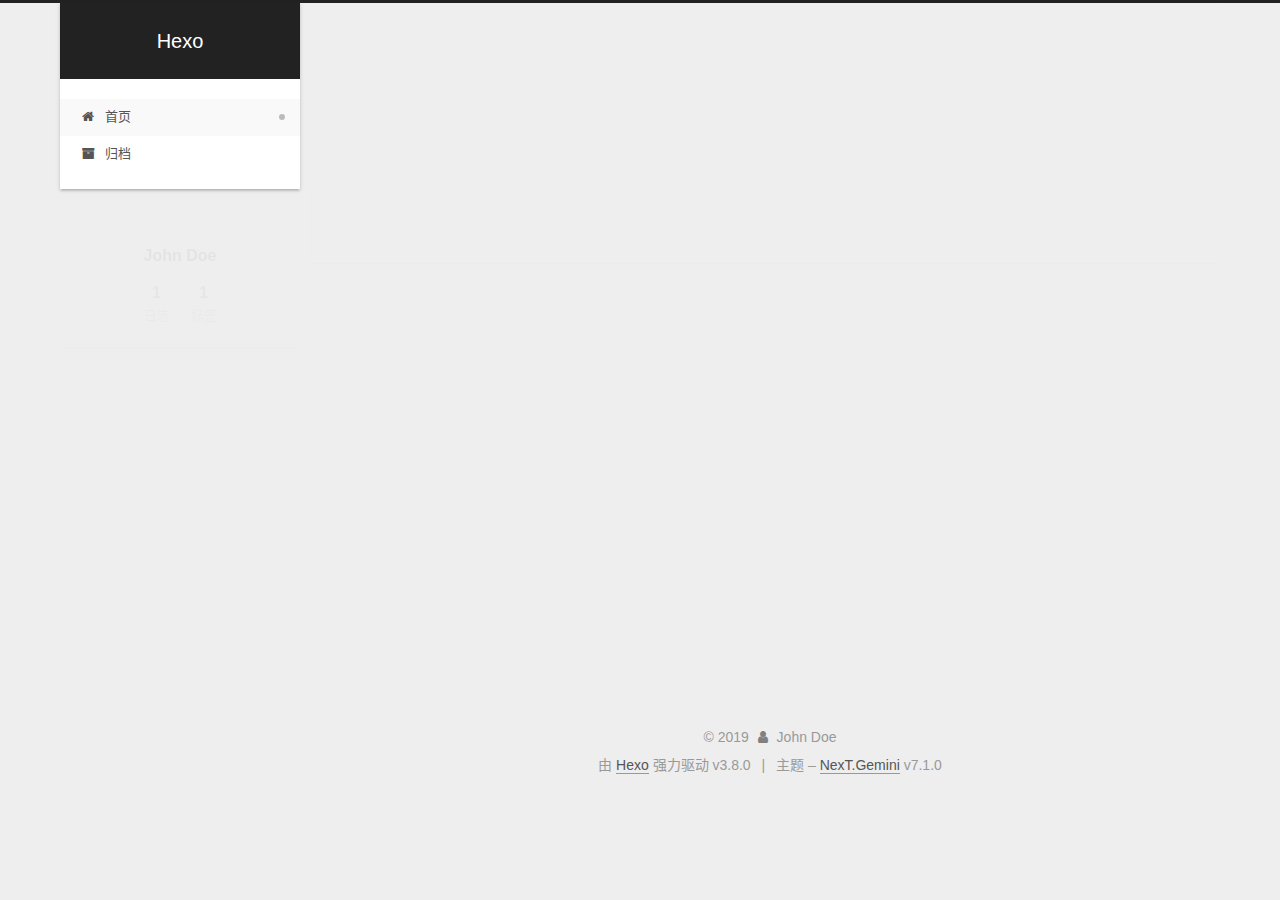
<file: index.html>
<!DOCTYPE html>












  


<html class="theme-next gemini use-motion" lang="zh-CN">
<head><meta name="generator" content="Hexo 3.8.0">
  <meta charset="UTF-8">
<meta http-equiv="X-UA-Compatible" content="IE=edge">
<meta name="viewport" content="width=device-width, initial-scale=1, maximum-scale=2">
<meta name="theme-color" content="#222">
























<link rel="stylesheet" href="/lib/font-awesome/css/font-awesome.min.css?v=4.6.2">

<link rel="stylesheet" href="/css/main.css?v=7.1.0">


  <link rel="apple-touch-icon" sizes="180x180" href="/images/apple-touch-icon-next.png?v=7.1.0">


  <link rel="icon" type="image/png" sizes="32x32" href="/images/favicon-32x32-next.png?v=7.1.0">


  <link rel="icon" type="image/png" sizes="16x16" href="/images/favicon-16x16-next.png?v=7.1.0">


  <link rel="mask-icon" href="/images/logo.svg?v=7.1.0" color="#222">







<script id="hexo.configurations">
  var NexT = window.NexT || {};
  var CONFIG = {
    root: '/',
    scheme: 'Gemini',
    version: '7.1.0',
    sidebar: {"position":"left","display":"post","offset":12,"onmobile":false,"dimmer":false},
    back2top: true,
    back2top_sidebar: false,
    fancybox: false,
    fastclick: false,
    lazyload: false,
    tabs: true,
    motion: {"enable":true,"async":false,"transition":{"post_block":"fadeIn","post_header":"slideDownIn","post_body":"slideDownIn","coll_header":"slideLeftIn","sidebar":"slideUpIn"}},
    algolia: {
      applicationID: '',
      apiKey: '',
      indexName: '',
      hits: {"per_page":10},
      labels: {"input_placeholder":"Search for Posts","hits_empty":"We didn't find any results for the search: ${query}","hits_stats":"${hits} results found in ${time} ms"}
    }
  };
</script>


  




  <meta property="og:type" content="website">
<meta property="og:title" content="Hexo">
<meta property="og:url" content="http://yoursite.com/index.html">
<meta property="og:site_name" content="Hexo">
<meta property="og:locale" content="zh-CN">
<meta name="twitter:card" content="summary">
<meta name="twitter:title" content="Hexo">





  
  
  <link rel="canonical" href="http://yoursite.com/">



<script id="page.configurations">
  CONFIG.page = {
    sidebar: "",
  };
</script>

  <title>Hexo</title>
  












  <noscript>
  <style>
  .use-motion .motion-element,
  .use-motion .brand,
  .use-motion .menu-item,
  .sidebar-inner,
  .use-motion .post-block,
  .use-motion .pagination,
  .use-motion .comments,
  .use-motion .post-header,
  .use-motion .post-body,
  .use-motion .collection-title { opacity: initial; }

  .use-motion .logo,
  .use-motion .site-title,
  .use-motion .site-subtitle {
    opacity: initial;
    top: initial;
  }

  .use-motion .logo-line-before i { left: initial; }
  .use-motion .logo-line-after i { right: initial; }
  </style>
</noscript>

</head>

<body itemscope itemtype="http://schema.org/WebPage" lang="zh-CN">

  
  
    
  

  <div class="container sidebar-position-left 
  page-home">
    <div class="headband"></div>

    <header id="header" class="header" itemscope itemtype="http://schema.org/WPHeader">
      <div class="header-inner"><div class="site-brand-wrapper">
  <div class="site-meta">
    

    <div class="custom-logo-site-title">
      <a href="/" class="brand" rel="start">
        <span class="logo-line-before"><i></i></span>
        <span class="site-title">Hexo</span>
        <span class="logo-line-after"><i></i></span>
      </a>
    </div>
    
    
  </div>

  <div class="site-nav-toggle">
    <button aria-label="切换导航栏">
      <span class="btn-bar"></span>
      <span class="btn-bar"></span>
      <span class="btn-bar"></span>
    </button>
  </div>
</div>



<nav class="site-nav">
  
    <ul id="menu" class="menu">
      
        
        
        
          
          <li class="menu-item menu-item-home menu-item-active">

    
    
    
      
    

    

    <a href="/" rel="section"><i class="menu-item-icon fa fa-fw fa-home"></i> <br>首页</a>

  </li>
        
        
        
          
          <li class="menu-item menu-item-archives">

    
    
    
      
    

    

    <a href="/archives/" rel="section"><i class="menu-item-icon fa fa-fw fa-archive"></i> <br>归档</a>

  </li>

      
      
    </ul>
  

  

  
</nav>



  



</div>
    </header>

    


    <main id="main" class="main">
      <div class="main-inner">
        <div class="content-wrap">
          
            

          
          <div id="content" class="content">
            
  <section id="posts" class="posts-expand">
    
      

  

  
  
  

  

  <article class="post post-type-normal" itemscope itemtype="http://schema.org/Article">
  
  
  
  <div class="post-block">
    <link itemprop="mainEntityOfPage" href="http://yoursite.com/2019/04/16/第一遍文章/">

    <span hidden itemprop="author" itemscope itemtype="http://schema.org/Person">
      <meta itemprop="name" content="John Doe">
      <meta itemprop="description" content>
      <meta itemprop="image" content="/images/avatar.gif">
    </span>

    <span hidden itemprop="publisher" itemscope itemtype="http://schema.org/Organization">
      <meta itemprop="name" content="Hexo">
    </span>

    
      <header class="post-header">

        
        
          <h1 class="post-title" itemprop="name headline">
                
                
                <a href="/2019/04/16/第一遍文章/" class="post-title-link" itemprop="url">第一遍文章</a>
              
            
          </h1>
        

        <div class="post-meta">
          <span class="post-time">

            
            
            

            
              <span class="post-meta-item-icon">
                <i class="fa fa-calendar-o"></i>
              </span>
              
                <span class="post-meta-item-text">发表于</span>
              

              
                
              

              <time title="创建时间：2019-04-16 20:22:31 / 修改时间：20:22:52" itemprop="dateCreated datePublished" datetime="2019-04-16T20:22:31+08:00">2019-04-16</time>
            

            
              

              
            
          </span>

          

          
            
            
          

          
          

          

          

          

        </div>
      </header>
    

    
    
    
    <div class="post-body" itemprop="articleBody">

      
      

      
        
          
            <p>架设成功，记录一下！</p>

          
        
      
    </div>

    

    
    
    

    

    
      
    
    

    

    <footer class="post-footer">
      

      

      

      
      
        <div class="post-eof"></div>
      
    </footer>
  </div>
  
  
  
  </article>


    
  </section>

  


          </div>
          

        </div>
        
          
  
  <div class="sidebar-toggle">
    <div class="sidebar-toggle-line-wrap">
      <span class="sidebar-toggle-line sidebar-toggle-line-first"></span>
      <span class="sidebar-toggle-line sidebar-toggle-line-middle"></span>
      <span class="sidebar-toggle-line sidebar-toggle-line-last"></span>
    </div>
  </div>

  <aside id="sidebar" class="sidebar">
    <div class="sidebar-inner">

      

      

      <div class="site-overview-wrap sidebar-panel sidebar-panel-active">
        <div class="site-overview">
          <div class="site-author motion-element" itemprop="author" itemscope itemtype="http://schema.org/Person">
            
              <p class="site-author-name" itemprop="name">John Doe</p>
              <div class="site-description motion-element" itemprop="description"></div>
          </div>

          
            <nav class="site-state motion-element">
              
                <div class="site-state-item site-state-posts">
                
                  <a href="/archives/">
                
                    <span class="site-state-item-count">1</span>
                    <span class="site-state-item-name">日志</span>
                  </a>
                </div>
              

              

              
                
                
                <div class="site-state-item site-state-tags">
                  
                    
                    
                      
                    
                    <span class="site-state-item-count">1</span>
                    <span class="site-state-item-name">标签</span>
                  
                </div>
              
            </nav>
          

          

          

          

          

          
          

          
            
          
          

        </div>
      </div>

      

      

    </div>
  </aside>
  


        
      </div>
    </main>

    <footer id="footer" class="footer">
      <div class="footer-inner">
        <div class="copyright">&copy; <span itemprop="copyrightYear">2019</span>
  <span class="with-love" id="animate">
    <i class="fa fa-user"></i>
  </span>
  <span class="author" itemprop="copyrightHolder">John Doe</span>

  

  
</div>


  <div class="powered-by">由 <a href="https://hexo.io" class="theme-link" rel="noopener" target="_blank">Hexo</a> 强力驱动 v3.8.0</div>



  <span class="post-meta-divider">|</span>



  <div class="theme-info">主题 – <a href="https://theme-next.org" class="theme-link" rel="noopener" target="_blank">NexT.Gemini</a> v7.1.0</div>




        








        
      </div>
    </footer>

    
      <div class="back-to-top">
        <i class="fa fa-arrow-up"></i>
        
      </div>
    

    

    

    
  </div>

  

<script>
  if (Object.prototype.toString.call(window.Promise) !== '[object Function]') {
    window.Promise = null;
  }
</script>


























  
  <script src="/lib/jquery/index.js?v=2.1.3"></script>

  
  <script src="/lib/velocity/velocity.min.js?v=1.2.1"></script>

  
  <script src="/lib/velocity/velocity.ui.min.js?v=1.2.1"></script>


  


  <script src="/js/utils.js?v=7.1.0"></script>

  <script src="/js/motion.js?v=7.1.0"></script>



  
  


  <script src="/js/affix.js?v=7.1.0"></script>

  <script src="/js/schemes/pisces.js?v=7.1.0"></script>




  

  


  <script src="/js/next-boot.js?v=7.1.0"></script>


  

  

  

  



  




  

  

  

  

  

  

  

  

  

  

  

  

  

  

</body>
</html>
</file>
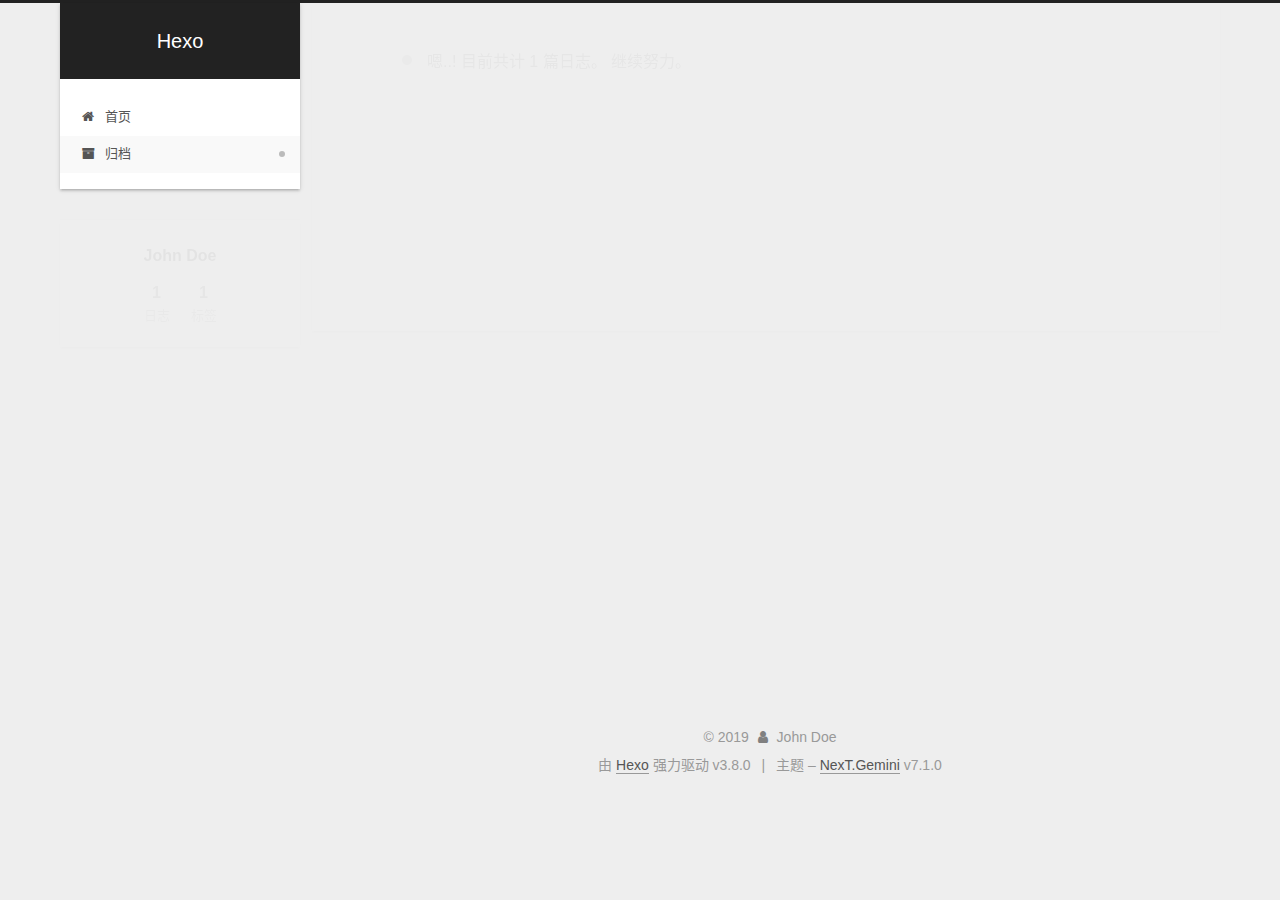
<file: archives/index.html>
<!DOCTYPE html>












  


<html class="theme-next gemini use-motion" lang="zh-CN">
<head><meta name="generator" content="Hexo 3.8.0">
  <meta charset="UTF-8">
<meta http-equiv="X-UA-Compatible" content="IE=edge">
<meta name="viewport" content="width=device-width, initial-scale=1, maximum-scale=2">
<meta name="theme-color" content="#222">
























<link rel="stylesheet" href="/lib/font-awesome/css/font-awesome.min.css?v=4.6.2">

<link rel="stylesheet" href="/css/main.css?v=7.1.0">


  <link rel="apple-touch-icon" sizes="180x180" href="/images/apple-touch-icon-next.png?v=7.1.0">


  <link rel="icon" type="image/png" sizes="32x32" href="/images/favicon-32x32-next.png?v=7.1.0">


  <link rel="icon" type="image/png" sizes="16x16" href="/images/favicon-16x16-next.png?v=7.1.0">


  <link rel="mask-icon" href="/images/logo.svg?v=7.1.0" color="#222">







<script id="hexo.configurations">
  var NexT = window.NexT || {};
  var CONFIG = {
    root: '/',
    scheme: 'Gemini',
    version: '7.1.0',
    sidebar: {"position":"left","display":"post","offset":12,"onmobile":false,"dimmer":false},
    back2top: true,
    back2top_sidebar: false,
    fancybox: false,
    fastclick: false,
    lazyload: false,
    tabs: true,
    motion: {"enable":true,"async":false,"transition":{"post_block":"fadeIn","post_header":"slideDownIn","post_body":"slideDownIn","coll_header":"slideLeftIn","sidebar":"slideUpIn"}},
    algolia: {
      applicationID: '',
      apiKey: '',
      indexName: '',
      hits: {"per_page":10},
      labels: {"input_placeholder":"Search for Posts","hits_empty":"We didn't find any results for the search: ${query}","hits_stats":"${hits} results found in ${time} ms"}
    }
  };
</script>


  




  <meta property="og:type" content="website">
<meta property="og:title" content="Hexo">
<meta property="og:url" content="http://yoursite.com/archives/index.html">
<meta property="og:site_name" content="Hexo">
<meta property="og:locale" content="zh-CN">
<meta name="twitter:card" content="summary">
<meta name="twitter:title" content="Hexo">





  
  
  <link rel="canonical" href="http://yoursite.com/archives/">



<script id="page.configurations">
  CONFIG.page = {
    sidebar: "",
  };
</script>

  <title>归档 | Hexo</title>
  












  <noscript>
  <style>
  .use-motion .motion-element,
  .use-motion .brand,
  .use-motion .menu-item,
  .sidebar-inner,
  .use-motion .post-block,
  .use-motion .pagination,
  .use-motion .comments,
  .use-motion .post-header,
  .use-motion .post-body,
  .use-motion .collection-title { opacity: initial; }

  .use-motion .logo,
  .use-motion .site-title,
  .use-motion .site-subtitle {
    opacity: initial;
    top: initial;
  }

  .use-motion .logo-line-before i { left: initial; }
  .use-motion .logo-line-after i { right: initial; }
  </style>
</noscript>

</head>

<body itemscope itemtype="http://schema.org/WebPage" lang="zh-CN">

  
  
    
  

  <div class="container sidebar-position-left page-archive">
    <div class="headband"></div>

    <header id="header" class="header" itemscope itemtype="http://schema.org/WPHeader">
      <div class="header-inner"><div class="site-brand-wrapper">
  <div class="site-meta">
    

    <div class="custom-logo-site-title">
      <a href="/" class="brand" rel="start">
        <span class="logo-line-before"><i></i></span>
        <span class="site-title">Hexo</span>
        <span class="logo-line-after"><i></i></span>
      </a>
    </div>
    
    
  </div>

  <div class="site-nav-toggle">
    <button aria-label="切换导航栏">
      <span class="btn-bar"></span>
      <span class="btn-bar"></span>
      <span class="btn-bar"></span>
    </button>
  </div>
</div>



<nav class="site-nav">
  
    <ul id="menu" class="menu">
      
        
        
        
          
          <li class="menu-item menu-item-home">

    
    
    
      
    

    

    <a href="/" rel="section"><i class="menu-item-icon fa fa-fw fa-home"></i> <br>首页</a>

  </li>
        
        
        
          
          <li class="menu-item menu-item-archives menu-item-active">

    
    
    
      
    

    

    <a href="/archives/" rel="section"><i class="menu-item-icon fa fa-fw fa-archive"></i> <br>归档</a>

  </li>

      
      
    </ul>
  

  

  
</nav>



  



</div>
    </header>

    


    <main id="main" class="main">
      <div class="main-inner">
        <div class="content-wrap">
          
            

    
    
      
      
    
      
      
    
    

  


          
          <div id="content" class="content">
            

  
  
  
  <div class="post-block archive">
    <div id="posts" class="posts-collapse">
      <span class="archive-move-on"></span>

      
      <span class="archive-page-counter">
        
        
        
          
        
        嗯..! 目前共计 1 篇日志。 继续努力。
      </span>
      

      

        
        
        

        
          
          <div class="collection-title">
            <h1 class="archive-year" id="archive-year-2019">2019</h1>
          </div>
        
        

        

  <article class="post post-type-normal" itemscope itemtype="http://schema.org/Article">
    <header class="post-header">

      <h2 class="post-title">
        
          <a class="post-title-link" href="/2019/04/16/第一遍文章/" itemprop="url">
            
              <span itemprop="name">第一遍文章</span>
            
          </a>
        
      </h2>

      <div class="post-meta">
        <time class="post-time" itemprop="dateCreated" datetime="2019-04-16T20:22:31+08:00" content="2019-04-16">
          04-16
        </time>
      </div>

    </header>
  </article>



      

    </div>
  </div>
  
  
  

  



          </div>
          

        </div>
        
          
  
  <div class="sidebar-toggle">
    <div class="sidebar-toggle-line-wrap">
      <span class="sidebar-toggle-line sidebar-toggle-line-first"></span>
      <span class="sidebar-toggle-line sidebar-toggle-line-middle"></span>
      <span class="sidebar-toggle-line sidebar-toggle-line-last"></span>
    </div>
  </div>

  <aside id="sidebar" class="sidebar">
    <div class="sidebar-inner">

      

      

      <div class="site-overview-wrap sidebar-panel sidebar-panel-active">
        <div class="site-overview">
          <div class="site-author motion-element" itemprop="author" itemscope itemtype="http://schema.org/Person">
            
              <p class="site-author-name" itemprop="name">John Doe</p>
              <div class="site-description motion-element" itemprop="description"></div>
          </div>

          
            <nav class="site-state motion-element">
              
                <div class="site-state-item site-state-posts">
                
                  <a href="/archives/">
                
                    <span class="site-state-item-count">1</span>
                    <span class="site-state-item-name">日志</span>
                  </a>
                </div>
              

              

              
                
                
                <div class="site-state-item site-state-tags">
                  
                    
                    
                      
                    
                    <span class="site-state-item-count">1</span>
                    <span class="site-state-item-name">标签</span>
                  
                </div>
              
            </nav>
          

          

          

          

          

          
          

          
            
          
          

        </div>
      </div>

      

      

    </div>
  </aside>
  


        
      </div>
    </main>

    <footer id="footer" class="footer">
      <div class="footer-inner">
        <div class="copyright">&copy; <span itemprop="copyrightYear">2019</span>
  <span class="with-love" id="animate">
    <i class="fa fa-user"></i>
  </span>
  <span class="author" itemprop="copyrightHolder">John Doe</span>

  

  
</div>


  <div class="powered-by">由 <a href="https://hexo.io" class="theme-link" rel="noopener" target="_blank">Hexo</a> 强力驱动 v3.8.0</div>



  <span class="post-meta-divider">|</span>



  <div class="theme-info">主题 – <a href="https://theme-next.org" class="theme-link" rel="noopener" target="_blank">NexT.Gemini</a> v7.1.0</div>




        








        
      </div>
    </footer>

    
      <div class="back-to-top">
        <i class="fa fa-arrow-up"></i>
        
      </div>
    

    

    

    
  </div>

  

<script>
  if (Object.prototype.toString.call(window.Promise) !== '[object Function]') {
    window.Promise = null;
  }
</script>


























  
  <script src="/lib/jquery/index.js?v=2.1.3"></script>

  
  <script src="/lib/velocity/velocity.min.js?v=1.2.1"></script>

  
  <script src="/lib/velocity/velocity.ui.min.js?v=1.2.1"></script>


  


  <script src="/js/utils.js?v=7.1.0"></script>

  <script src="/js/motion.js?v=7.1.0"></script>



  
  


  <script src="/js/affix.js?v=7.1.0"></script>

  <script src="/js/schemes/pisces.js?v=7.1.0"></script>




  

  


  <script src="/js/next-boot.js?v=7.1.0"></script>


  

  

  

  



  




  

  

  

  

  

  

  

  

  

  

  

  

  

  

</body>
</html>
</file>
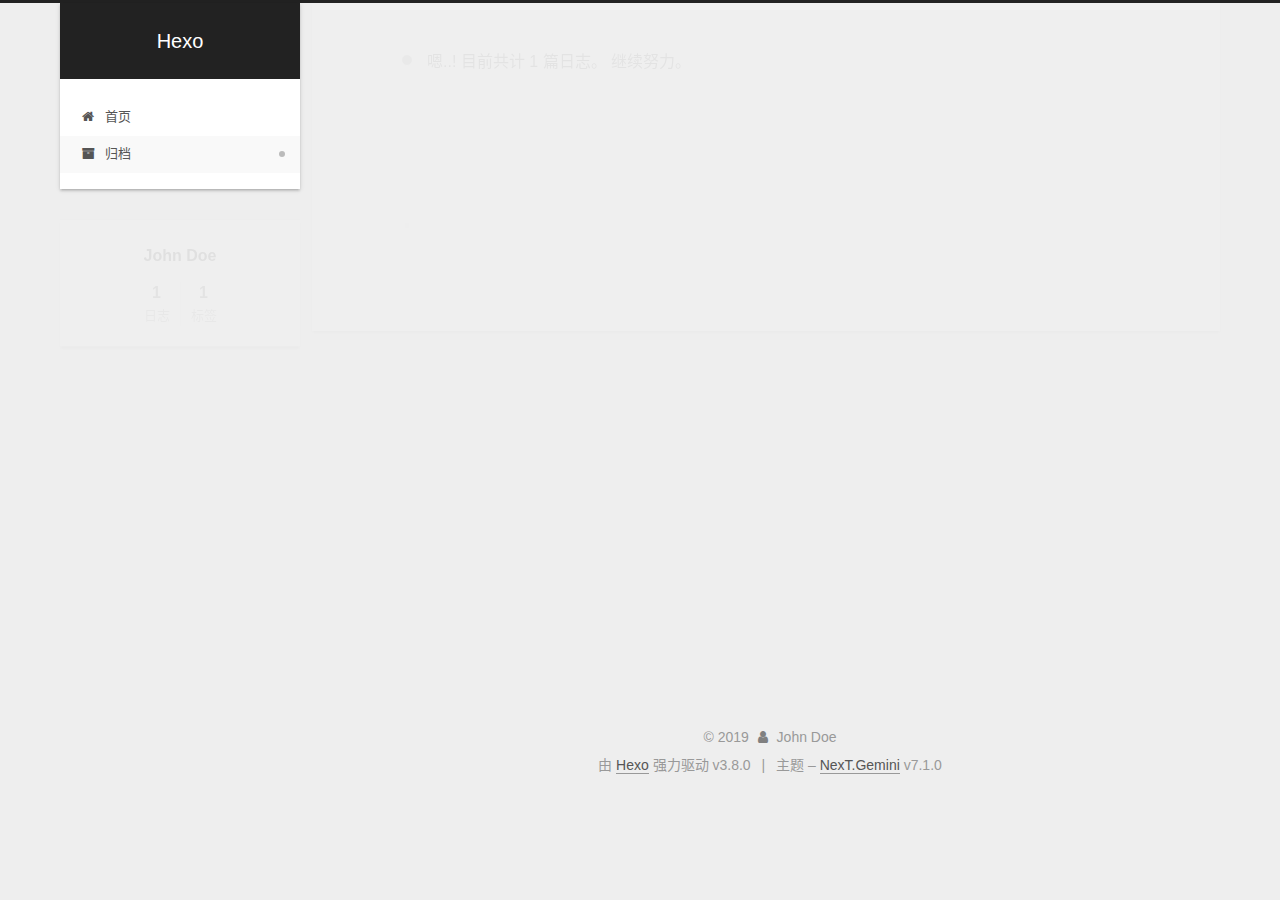
<file: archives/2019/index.html>
<!DOCTYPE html>












  


<html class="theme-next gemini use-motion" lang="zh-CN">
<head><meta name="generator" content="Hexo 3.8.0">
  <meta charset="UTF-8">
<meta http-equiv="X-UA-Compatible" content="IE=edge">
<meta name="viewport" content="width=device-width, initial-scale=1, maximum-scale=2">
<meta name="theme-color" content="#222">
























<link rel="stylesheet" href="/lib/font-awesome/css/font-awesome.min.css?v=4.6.2">

<link rel="stylesheet" href="/css/main.css?v=7.1.0">


  <link rel="apple-touch-icon" sizes="180x180" href="/images/apple-touch-icon-next.png?v=7.1.0">


  <link rel="icon" type="image/png" sizes="32x32" href="/images/favicon-32x32-next.png?v=7.1.0">


  <link rel="icon" type="image/png" sizes="16x16" href="/images/favicon-16x16-next.png?v=7.1.0">


  <link rel="mask-icon" href="/images/logo.svg?v=7.1.0" color="#222">







<script id="hexo.configurations">
  var NexT = window.NexT || {};
  var CONFIG = {
    root: '/',
    scheme: 'Gemini',
    version: '7.1.0',
    sidebar: {"position":"left","display":"post","offset":12,"onmobile":false,"dimmer":false},
    back2top: true,
    back2top_sidebar: false,
    fancybox: false,
    fastclick: false,
    lazyload: false,
    tabs: true,
    motion: {"enable":true,"async":false,"transition":{"post_block":"fadeIn","post_header":"slideDownIn","post_body":"slideDownIn","coll_header":"slideLeftIn","sidebar":"slideUpIn"}},
    algolia: {
      applicationID: '',
      apiKey: '',
      indexName: '',
      hits: {"per_page":10},
      labels: {"input_placeholder":"Search for Posts","hits_empty":"We didn't find any results for the search: ${query}","hits_stats":"${hits} results found in ${time} ms"}
    }
  };
</script>


  




  <meta property="og:type" content="website">
<meta property="og:title" content="Hexo">
<meta property="og:url" content="http://yoursite.com/archives/2019/index.html">
<meta property="og:site_name" content="Hexo">
<meta property="og:locale" content="zh-CN">
<meta name="twitter:card" content="summary">
<meta name="twitter:title" content="Hexo">





  
  
  <link rel="canonical" href="http://yoursite.com/archives/2019/">



<script id="page.configurations">
  CONFIG.page = {
    sidebar: "",
  };
</script>

  <title>归档 | Hexo</title>
  












  <noscript>
  <style>
  .use-motion .motion-element,
  .use-motion .brand,
  .use-motion .menu-item,
  .sidebar-inner,
  .use-motion .post-block,
  .use-motion .pagination,
  .use-motion .comments,
  .use-motion .post-header,
  .use-motion .post-body,
  .use-motion .collection-title { opacity: initial; }

  .use-motion .logo,
  .use-motion .site-title,
  .use-motion .site-subtitle {
    opacity: initial;
    top: initial;
  }

  .use-motion .logo-line-before i { left: initial; }
  .use-motion .logo-line-after i { right: initial; }
  </style>
</noscript>

</head>

<body itemscope itemtype="http://schema.org/WebPage" lang="zh-CN">

  
  
    
  

  <div class="container sidebar-position-left page-archive">
    <div class="headband"></div>

    <header id="header" class="header" itemscope itemtype="http://schema.org/WPHeader">
      <div class="header-inner"><div class="site-brand-wrapper">
  <div class="site-meta">
    

    <div class="custom-logo-site-title">
      <a href="/" class="brand" rel="start">
        <span class="logo-line-before"><i></i></span>
        <span class="site-title">Hexo</span>
        <span class="logo-line-after"><i></i></span>
      </a>
    </div>
    
    
  </div>

  <div class="site-nav-toggle">
    <button aria-label="切换导航栏">
      <span class="btn-bar"></span>
      <span class="btn-bar"></span>
      <span class="btn-bar"></span>
    </button>
  </div>
</div>



<nav class="site-nav">
  
    <ul id="menu" class="menu">
      
        
        
        
          
          <li class="menu-item menu-item-home">

    
    
    
      
    

    

    <a href="/" rel="section"><i class="menu-item-icon fa fa-fw fa-home"></i> <br>首页</a>

  </li>
        
        
        
          
          <li class="menu-item menu-item-archives menu-item-active">

    
    
    
      
    

    

    <a href="/archives/" rel="section"><i class="menu-item-icon fa fa-fw fa-archive"></i> <br>归档</a>

  </li>

      
      
    </ul>
  

  

  
</nav>



  



</div>
    </header>

    


    <main id="main" class="main">
      <div class="main-inner">
        <div class="content-wrap">
          
            

    
    
      
      
    
      
      
    
    

  


          
          <div id="content" class="content">
            

  
  
  
  <div class="post-block archive">
    <div id="posts" class="posts-collapse">
      <span class="archive-move-on"></span>

      
      <span class="archive-page-counter">
        
        
        
          
        
        嗯..! 目前共计 1 篇日志。 继续努力。
      </span>
      

      

        
        
        

        
          
          <div class="collection-title">
            <h1 class="archive-year" id="archive-year-2019">2019</h1>
          </div>
        
        

        

  <article class="post post-type-normal" itemscope itemtype="http://schema.org/Article">
    <header class="post-header">

      <h2 class="post-title">
        
          <a class="post-title-link" href="/2019/04/16/第一遍文章/" itemprop="url">
            
              <span itemprop="name">第一遍文章</span>
            
          </a>
        
      </h2>

      <div class="post-meta">
        <time class="post-time" itemprop="dateCreated" datetime="2019-04-16T20:22:31+08:00" content="2019-04-16">
          04-16
        </time>
      </div>

    </header>
  </article>



      

    </div>
  </div>
  
  
  

  



          </div>
          

        </div>
        
          
  
  <div class="sidebar-toggle">
    <div class="sidebar-toggle-line-wrap">
      <span class="sidebar-toggle-line sidebar-toggle-line-first"></span>
      <span class="sidebar-toggle-line sidebar-toggle-line-middle"></span>
      <span class="sidebar-toggle-line sidebar-toggle-line-last"></span>
    </div>
  </div>

  <aside id="sidebar" class="sidebar">
    <div class="sidebar-inner">

      

      

      <div class="site-overview-wrap sidebar-panel sidebar-panel-active">
        <div class="site-overview">
          <div class="site-author motion-element" itemprop="author" itemscope itemtype="http://schema.org/Person">
            
              <p class="site-author-name" itemprop="name">John Doe</p>
              <div class="site-description motion-element" itemprop="description"></div>
          </div>

          
            <nav class="site-state motion-element">
              
                <div class="site-state-item site-state-posts">
                
                  <a href="/archives/">
                
                    <span class="site-state-item-count">1</span>
                    <span class="site-state-item-name">日志</span>
                  </a>
                </div>
              

              

              
                
                
                <div class="site-state-item site-state-tags">
                  
                    
                    
                      
                    
                    <span class="site-state-item-count">1</span>
                    <span class="site-state-item-name">标签</span>
                  
                </div>
              
            </nav>
          

          

          

          

          

          
          

          
            
          
          

        </div>
      </div>

      

      

    </div>
  </aside>
  


        
      </div>
    </main>

    <footer id="footer" class="footer">
      <div class="footer-inner">
        <div class="copyright">&copy; <span itemprop="copyrightYear">2019</span>
  <span class="with-love" id="animate">
    <i class="fa fa-user"></i>
  </span>
  <span class="author" itemprop="copyrightHolder">John Doe</span>

  

  
</div>


  <div class="powered-by">由 <a href="https://hexo.io" class="theme-link" rel="noopener" target="_blank">Hexo</a> 强力驱动 v3.8.0</div>



  <span class="post-meta-divider">|</span>



  <div class="theme-info">主题 – <a href="https://theme-next.org" class="theme-link" rel="noopener" target="_blank">NexT.Gemini</a> v7.1.0</div>




        








        
      </div>
    </footer>

    
      <div class="back-to-top">
        <i class="fa fa-arrow-up"></i>
        
      </div>
    

    

    

    
  </div>

  

<script>
  if (Object.prototype.toString.call(window.Promise) !== '[object Function]') {
    window.Promise = null;
  }
</script>


























  
  <script src="/lib/jquery/index.js?v=2.1.3"></script>

  
  <script src="/lib/velocity/velocity.min.js?v=1.2.1"></script>

  
  <script src="/lib/velocity/velocity.ui.min.js?v=1.2.1"></script>


  


  <script src="/js/utils.js?v=7.1.0"></script>

  <script src="/js/motion.js?v=7.1.0"></script>



  
  


  <script src="/js/affix.js?v=7.1.0"></script>

  <script src="/js/schemes/pisces.js?v=7.1.0"></script>




  

  


  <script src="/js/next-boot.js?v=7.1.0"></script>


  

  

  

  



  




  

  

  

  

  

  

  

  

  

  

  

  

  

  

</body>
</html>
</file>
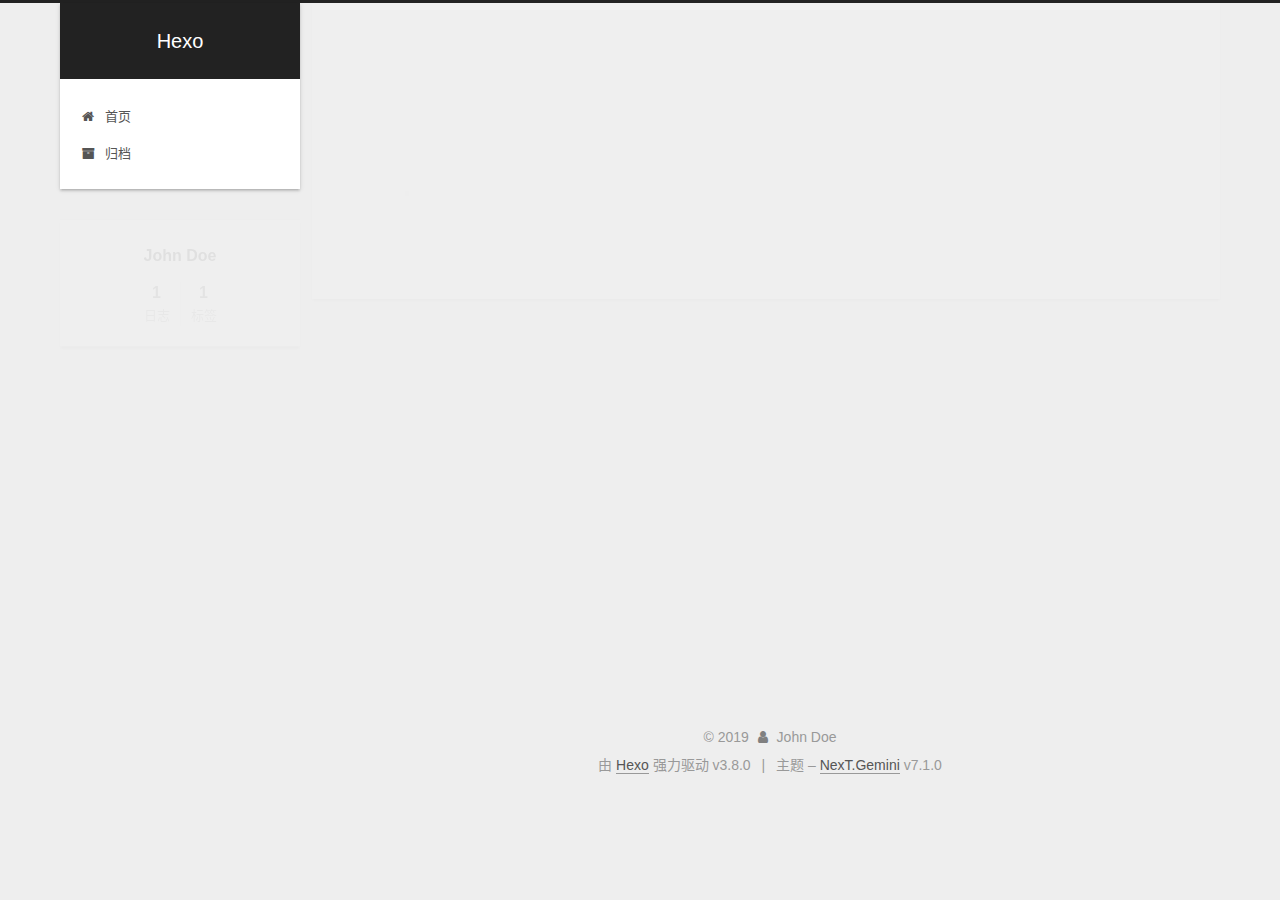
<file: tags/随笔/index.html>
<!DOCTYPE html>












  


<html class="theme-next gemini use-motion" lang="zh-CN">
<head><meta name="generator" content="Hexo 3.8.0">
  <meta charset="UTF-8">
<meta http-equiv="X-UA-Compatible" content="IE=edge">
<meta name="viewport" content="width=device-width, initial-scale=1, maximum-scale=2">
<meta name="theme-color" content="#222">
























<link rel="stylesheet" href="/lib/font-awesome/css/font-awesome.min.css?v=4.6.2">

<link rel="stylesheet" href="/css/main.css?v=7.1.0">


  <link rel="apple-touch-icon" sizes="180x180" href="/images/apple-touch-icon-next.png?v=7.1.0">


  <link rel="icon" type="image/png" sizes="32x32" href="/images/favicon-32x32-next.png?v=7.1.0">


  <link rel="icon" type="image/png" sizes="16x16" href="/images/favicon-16x16-next.png?v=7.1.0">


  <link rel="mask-icon" href="/images/logo.svg?v=7.1.0" color="#222">







<script id="hexo.configurations">
  var NexT = window.NexT || {};
  var CONFIG = {
    root: '/',
    scheme: 'Gemini',
    version: '7.1.0',
    sidebar: {"position":"left","display":"post","offset":12,"onmobile":false,"dimmer":false},
    back2top: true,
    back2top_sidebar: false,
    fancybox: false,
    fastclick: false,
    lazyload: false,
    tabs: true,
    motion: {"enable":true,"async":false,"transition":{"post_block":"fadeIn","post_header":"slideDownIn","post_body":"slideDownIn","coll_header":"slideLeftIn","sidebar":"slideUpIn"}},
    algolia: {
      applicationID: '',
      apiKey: '',
      indexName: '',
      hits: {"per_page":10},
      labels: {"input_placeholder":"Search for Posts","hits_empty":"We didn't find any results for the search: ${query}","hits_stats":"${hits} results found in ${time} ms"}
    }
  };
</script>


  




  <meta property="og:type" content="website">
<meta property="og:title" content="Hexo">
<meta property="og:url" content="http://yoursite.com/tags/随笔/index.html">
<meta property="og:site_name" content="Hexo">
<meta property="og:locale" content="zh-CN">
<meta name="twitter:card" content="summary">
<meta name="twitter:title" content="Hexo">





  
  
  <link rel="canonical" href="http://yoursite.com/tags/随笔/">



<script id="page.configurations">
  CONFIG.page = {
    sidebar: "",
  };
</script>

  <title>标签: 随笔 | Hexo</title>
  












  <noscript>
  <style>
  .use-motion .motion-element,
  .use-motion .brand,
  .use-motion .menu-item,
  .sidebar-inner,
  .use-motion .post-block,
  .use-motion .pagination,
  .use-motion .comments,
  .use-motion .post-header,
  .use-motion .post-body,
  .use-motion .collection-title { opacity: initial; }

  .use-motion .logo,
  .use-motion .site-title,
  .use-motion .site-subtitle {
    opacity: initial;
    top: initial;
  }

  .use-motion .logo-line-before i { left: initial; }
  .use-motion .logo-line-after i { right: initial; }
  </style>
</noscript>

</head>

<body itemscope itemtype="http://schema.org/WebPage" lang="zh-CN">

  
  
    
  

  <div class="container sidebar-position-left ">
    <div class="headband"></div>

    <header id="header" class="header" itemscope itemtype="http://schema.org/WPHeader">
      <div class="header-inner"><div class="site-brand-wrapper">
  <div class="site-meta">
    

    <div class="custom-logo-site-title">
      <a href="/" class="brand" rel="start">
        <span class="logo-line-before"><i></i></span>
        <span class="site-title">Hexo</span>
        <span class="logo-line-after"><i></i></span>
      </a>
    </div>
    
    
  </div>

  <div class="site-nav-toggle">
    <button aria-label="切换导航栏">
      <span class="btn-bar"></span>
      <span class="btn-bar"></span>
      <span class="btn-bar"></span>
    </button>
  </div>
</div>



<nav class="site-nav">
  
    <ul id="menu" class="menu">
      
        
        
        
          
          <li class="menu-item menu-item-home">

    
    
    
      
    

    

    <a href="/" rel="section"><i class="menu-item-icon fa fa-fw fa-home"></i> <br>首页</a>

  </li>
        
        
        
          
          <li class="menu-item menu-item-archives">

    
    
    
      
    

    

    <a href="/archives/" rel="section"><i class="menu-item-icon fa fa-fw fa-archive"></i> <br>归档</a>

  </li>

      
      
    </ul>
  

  

  
</nav>



  



</div>
    </header>

    


    <main id="main" class="main">
      <div class="main-inner">
        <div class="content-wrap">
          
            

    
    
      
      
    
      
      
    
    

  


          
          <div id="content" class="content">
            

  
  
  
  <div class="post-block tag">

    <div id="posts" class="posts-collapse">
      <div class="collection-title">
        <h1>随笔<small>标签</small>
        </h1>
      </div>

      
        

  <article class="post post-type-normal" itemscope itemtype="http://schema.org/Article">
    <header class="post-header">

      <h2 class="post-title">
        
          <a class="post-title-link" href="/2019/04/16/第一遍文章/" itemprop="url">
            
              <span itemprop="name">第一遍文章</span>
            
          </a>
        
      </h2>

      <div class="post-meta">
        <time class="post-time" itemprop="dateCreated" datetime="2019-04-16T20:22:31+08:00" content="2019-04-16">
          04-16
        </time>
      </div>

    </header>
  </article>


      
    </div>

  </div>
  
  
  

  



          </div>
          

        </div>
        
          
  
  <div class="sidebar-toggle">
    <div class="sidebar-toggle-line-wrap">
      <span class="sidebar-toggle-line sidebar-toggle-line-first"></span>
      <span class="sidebar-toggle-line sidebar-toggle-line-middle"></span>
      <span class="sidebar-toggle-line sidebar-toggle-line-last"></span>
    </div>
  </div>

  <aside id="sidebar" class="sidebar">
    <div class="sidebar-inner">

      

      

      <div class="site-overview-wrap sidebar-panel sidebar-panel-active">
        <div class="site-overview">
          <div class="site-author motion-element" itemprop="author" itemscope itemtype="http://schema.org/Person">
            
              <p class="site-author-name" itemprop="name">John Doe</p>
              <div class="site-description motion-element" itemprop="description"></div>
          </div>

          
            <nav class="site-state motion-element">
              
                <div class="site-state-item site-state-posts">
                
                  <a href="/archives/">
                
                    <span class="site-state-item-count">1</span>
                    <span class="site-state-item-name">日志</span>
                  </a>
                </div>
              

              

              
                
                
                <div class="site-state-item site-state-tags">
                  
                    
                    
                      
                    
                    <span class="site-state-item-count">1</span>
                    <span class="site-state-item-name">标签</span>
                  
                </div>
              
            </nav>
          

          

          

          

          

          
          

          
            
          
          

        </div>
      </div>

      

      

    </div>
  </aside>
  


        
      </div>
    </main>

    <footer id="footer" class="footer">
      <div class="footer-inner">
        <div class="copyright">&copy; <span itemprop="copyrightYear">2019</span>
  <span class="with-love" id="animate">
    <i class="fa fa-user"></i>
  </span>
  <span class="author" itemprop="copyrightHolder">John Doe</span>

  

  
</div>


  <div class="powered-by">由 <a href="https://hexo.io" class="theme-link" rel="noopener" target="_blank">Hexo</a> 强力驱动 v3.8.0</div>



  <span class="post-meta-divider">|</span>



  <div class="theme-info">主题 – <a href="https://theme-next.org" class="theme-link" rel="noopener" target="_blank">NexT.Gemini</a> v7.1.0</div>




        








        
      </div>
    </footer>

    
      <div class="back-to-top">
        <i class="fa fa-arrow-up"></i>
        
      </div>
    

    

    

    
  </div>

  

<script>
  if (Object.prototype.toString.call(window.Promise) !== '[object Function]') {
    window.Promise = null;
  }
</script>


























  
  <script src="/lib/jquery/index.js?v=2.1.3"></script>

  
  <script src="/lib/velocity/velocity.min.js?v=1.2.1"></script>

  
  <script src="/lib/velocity/velocity.ui.min.js?v=1.2.1"></script>


  


  <script src="/js/utils.js?v=7.1.0"></script>

  <script src="/js/motion.js?v=7.1.0"></script>



  
  


  <script src="/js/affix.js?v=7.1.0"></script>

  <script src="/js/schemes/pisces.js?v=7.1.0"></script>




  

  


  <script src="/js/next-boot.js?v=7.1.0"></script>


  

  

  

  



  




  

  

  

  

  

  

  

  

  

  

  

  

  

  

</body>
</html>
</file>
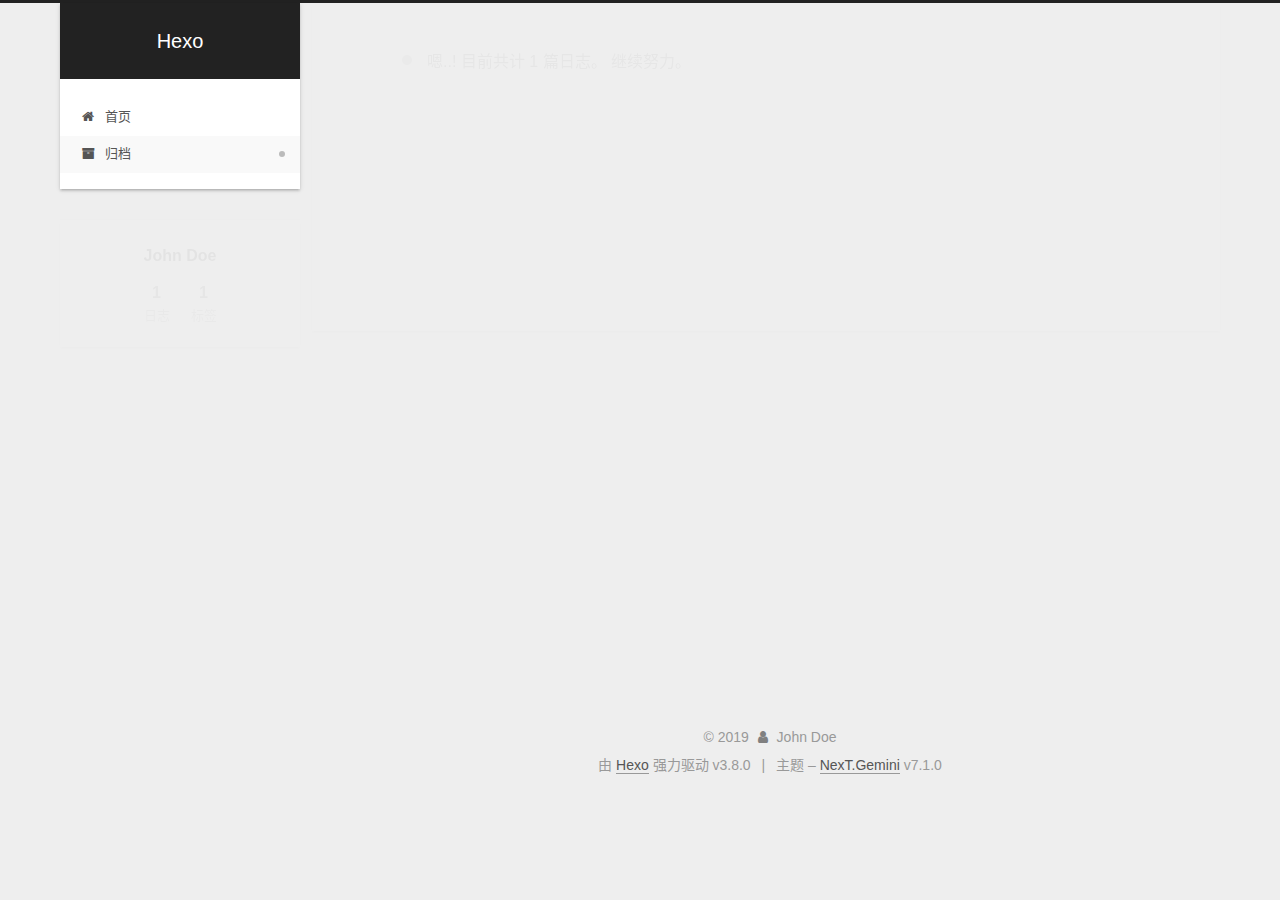
<file: archives/2019/04/index.html>
<!DOCTYPE html>












  


<html class="theme-next gemini use-motion" lang="zh-CN">
<head><meta name="generator" content="Hexo 3.8.0">
  <meta charset="UTF-8">
<meta http-equiv="X-UA-Compatible" content="IE=edge">
<meta name="viewport" content="width=device-width, initial-scale=1, maximum-scale=2">
<meta name="theme-color" content="#222">
























<link rel="stylesheet" href="/lib/font-awesome/css/font-awesome.min.css?v=4.6.2">

<link rel="stylesheet" href="/css/main.css?v=7.1.0">


  <link rel="apple-touch-icon" sizes="180x180" href="/images/apple-touch-icon-next.png?v=7.1.0">


  <link rel="icon" type="image/png" sizes="32x32" href="/images/favicon-32x32-next.png?v=7.1.0">


  <link rel="icon" type="image/png" sizes="16x16" href="/images/favicon-16x16-next.png?v=7.1.0">


  <link rel="mask-icon" href="/images/logo.svg?v=7.1.0" color="#222">







<script id="hexo.configurations">
  var NexT = window.NexT || {};
  var CONFIG = {
    root: '/',
    scheme: 'Gemini',
    version: '7.1.0',
    sidebar: {"position":"left","display":"post","offset":12,"onmobile":false,"dimmer":false},
    back2top: true,
    back2top_sidebar: false,
    fancybox: false,
    fastclick: false,
    lazyload: false,
    tabs: true,
    motion: {"enable":true,"async":false,"transition":{"post_block":"fadeIn","post_header":"slideDownIn","post_body":"slideDownIn","coll_header":"slideLeftIn","sidebar":"slideUpIn"}},
    algolia: {
      applicationID: '',
      apiKey: '',
      indexName: '',
      hits: {"per_page":10},
      labels: {"input_placeholder":"Search for Posts","hits_empty":"We didn't find any results for the search: ${query}","hits_stats":"${hits} results found in ${time} ms"}
    }
  };
</script>


  




  <meta property="og:type" content="website">
<meta property="og:title" content="Hexo">
<meta property="og:url" content="http://yoursite.com/archives/2019/04/index.html">
<meta property="og:site_name" content="Hexo">
<meta property="og:locale" content="zh-CN">
<meta name="twitter:card" content="summary">
<meta name="twitter:title" content="Hexo">





  
  
  <link rel="canonical" href="http://yoursite.com/archives/2019/04/">



<script id="page.configurations">
  CONFIG.page = {
    sidebar: "",
  };
</script>

  <title>归档 | Hexo</title>
  












  <noscript>
  <style>
  .use-motion .motion-element,
  .use-motion .brand,
  .use-motion .menu-item,
  .sidebar-inner,
  .use-motion .post-block,
  .use-motion .pagination,
  .use-motion .comments,
  .use-motion .post-header,
  .use-motion .post-body,
  .use-motion .collection-title { opacity: initial; }

  .use-motion .logo,
  .use-motion .site-title,
  .use-motion .site-subtitle {
    opacity: initial;
    top: initial;
  }

  .use-motion .logo-line-before i { left: initial; }
  .use-motion .logo-line-after i { right: initial; }
  </style>
</noscript>

</head>

<body itemscope itemtype="http://schema.org/WebPage" lang="zh-CN">

  
  
    
  

  <div class="container sidebar-position-left page-archive">
    <div class="headband"></div>

    <header id="header" class="header" itemscope itemtype="http://schema.org/WPHeader">
      <div class="header-inner"><div class="site-brand-wrapper">
  <div class="site-meta">
    

    <div class="custom-logo-site-title">
      <a href="/" class="brand" rel="start">
        <span class="logo-line-before"><i></i></span>
        <span class="site-title">Hexo</span>
        <span class="logo-line-after"><i></i></span>
      </a>
    </div>
    
    
  </div>

  <div class="site-nav-toggle">
    <button aria-label="切换导航栏">
      <span class="btn-bar"></span>
      <span class="btn-bar"></span>
      <span class="btn-bar"></span>
    </button>
  </div>
</div>



<nav class="site-nav">
  
    <ul id="menu" class="menu">
      
        
        
        
          
          <li class="menu-item menu-item-home">

    
    
    
      
    

    

    <a href="/" rel="section"><i class="menu-item-icon fa fa-fw fa-home"></i> <br>首页</a>

  </li>
        
        
        
          
          <li class="menu-item menu-item-archives menu-item-active">

    
    
    
      
    

    

    <a href="/archives/" rel="section"><i class="menu-item-icon fa fa-fw fa-archive"></i> <br>归档</a>

  </li>

      
      
    </ul>
  

  

  
</nav>



  



</div>
    </header>

    


    <main id="main" class="main">
      <div class="main-inner">
        <div class="content-wrap">
          
            

    
    
      
      
    
      
      
    
    

  


          
          <div id="content" class="content">
            

  
  
  
  <div class="post-block archive">
    <div id="posts" class="posts-collapse">
      <span class="archive-move-on"></span>

      
      <span class="archive-page-counter">
        
        
        
          
        
        嗯..! 目前共计 1 篇日志。 继续努力。
      </span>
      

      

        
        
        

        
          
          <div class="collection-title">
            <h1 class="archive-year" id="archive-year-2019">2019</h1>
          </div>
        
        

        

  <article class="post post-type-normal" itemscope itemtype="http://schema.org/Article">
    <header class="post-header">

      <h2 class="post-title">
        
          <a class="post-title-link" href="/2019/04/16/第一遍文章/" itemprop="url">
            
              <span itemprop="name">第一遍文章</span>
            
          </a>
        
      </h2>

      <div class="post-meta">
        <time class="post-time" itemprop="dateCreated" datetime="2019-04-16T20:22:31+08:00" content="2019-04-16">
          04-16
        </time>
      </div>

    </header>
  </article>



      

    </div>
  </div>
  
  
  

  



          </div>
          

        </div>
        
          
  
  <div class="sidebar-toggle">
    <div class="sidebar-toggle-line-wrap">
      <span class="sidebar-toggle-line sidebar-toggle-line-first"></span>
      <span class="sidebar-toggle-line sidebar-toggle-line-middle"></span>
      <span class="sidebar-toggle-line sidebar-toggle-line-last"></span>
    </div>
  </div>

  <aside id="sidebar" class="sidebar">
    <div class="sidebar-inner">

      

      

      <div class="site-overview-wrap sidebar-panel sidebar-panel-active">
        <div class="site-overview">
          <div class="site-author motion-element" itemprop="author" itemscope itemtype="http://schema.org/Person">
            
              <p class="site-author-name" itemprop="name">John Doe</p>
              <div class="site-description motion-element" itemprop="description"></div>
          </div>

          
            <nav class="site-state motion-element">
              
                <div class="site-state-item site-state-posts">
                
                  <a href="/archives/">
                
                    <span class="site-state-item-count">1</span>
                    <span class="site-state-item-name">日志</span>
                  </a>
                </div>
              

              

              
                
                
                <div class="site-state-item site-state-tags">
                  
                    
                    
                      
                    
                    <span class="site-state-item-count">1</span>
                    <span class="site-state-item-name">标签</span>
                  
                </div>
              
            </nav>
          

          

          

          

          

          
          

          
            
          
          

        </div>
      </div>

      

      

    </div>
  </aside>
  


        
      </div>
    </main>

    <footer id="footer" class="footer">
      <div class="footer-inner">
        <div class="copyright">&copy; <span itemprop="copyrightYear">2019</span>
  <span class="with-love" id="animate">
    <i class="fa fa-user"></i>
  </span>
  <span class="author" itemprop="copyrightHolder">John Doe</span>

  

  
</div>


  <div class="powered-by">由 <a href="https://hexo.io" class="theme-link" rel="noopener" target="_blank">Hexo</a> 强力驱动 v3.8.0</div>



  <span class="post-meta-divider">|</span>



  <div class="theme-info">主题 – <a href="https://theme-next.org" class="theme-link" rel="noopener" target="_blank">NexT.Gemini</a> v7.1.0</div>




        








        
      </div>
    </footer>

    
      <div class="back-to-top">
        <i class="fa fa-arrow-up"></i>
        
      </div>
    

    

    

    
  </div>

  

<script>
  if (Object.prototype.toString.call(window.Promise) !== '[object Function]') {
    window.Promise = null;
  }
</script>


























  
  <script src="/lib/jquery/index.js?v=2.1.3"></script>

  
  <script src="/lib/velocity/velocity.min.js?v=1.2.1"></script>

  
  <script src="/lib/velocity/velocity.ui.min.js?v=1.2.1"></script>


  


  <script src="/js/utils.js?v=7.1.0"></script>

  <script src="/js/motion.js?v=7.1.0"></script>



  
  


  <script src="/js/affix.js?v=7.1.0"></script>

  <script src="/js/schemes/pisces.js?v=7.1.0"></script>




  

  


  <script src="/js/next-boot.js?v=7.1.0"></script>


  

  

  

  



  




  

  

  

  

  

  

  

  

  

  

  

  

  

  

</body>
</html>
</file>
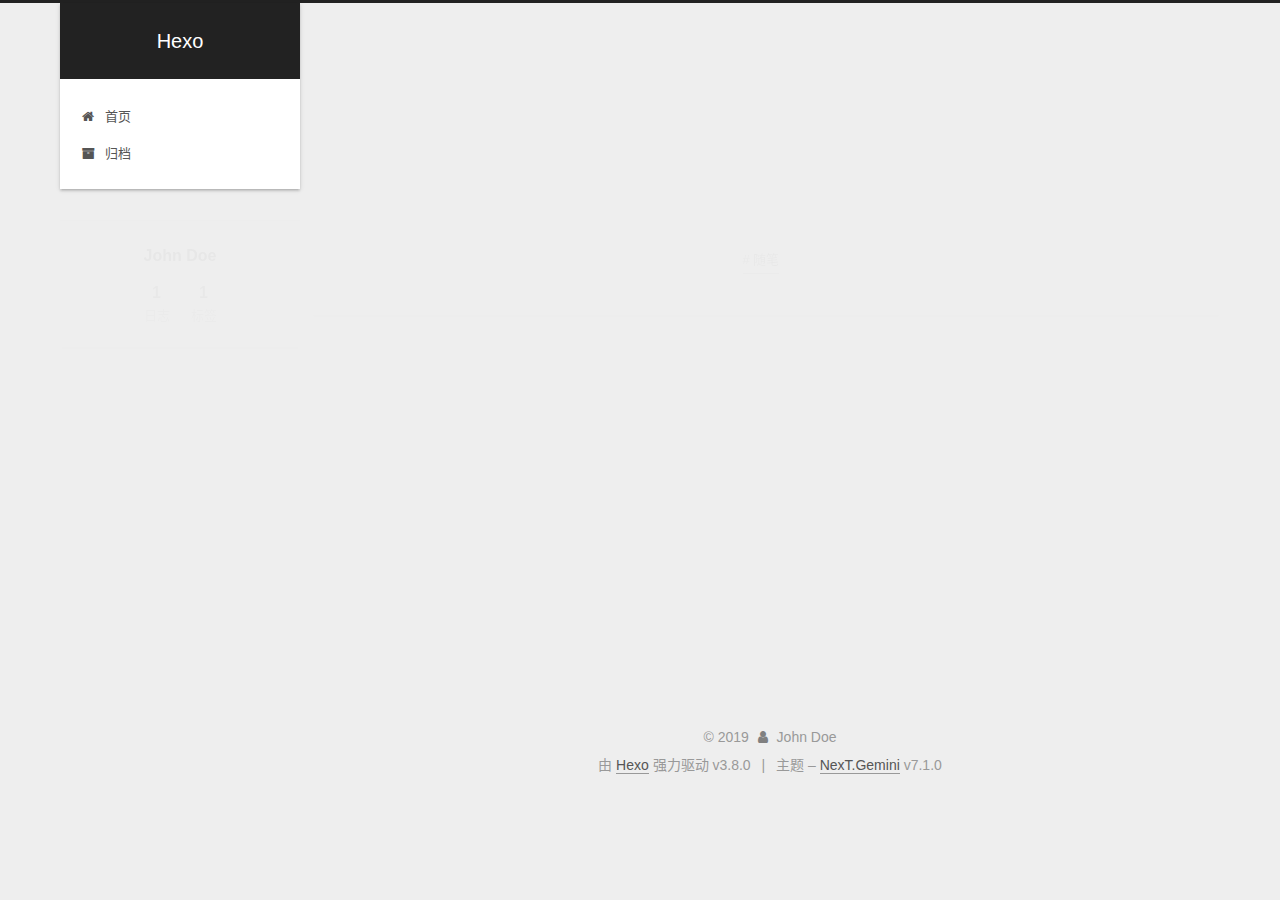
<file: 2019/04/16/第一遍文章/index.html>
<!DOCTYPE html>












  


<html class="theme-next gemini use-motion" lang="zh-CN">
<head><meta name="generator" content="Hexo 3.8.0">
  <meta charset="UTF-8">
<meta http-equiv="X-UA-Compatible" content="IE=edge">
<meta name="viewport" content="width=device-width, initial-scale=1, maximum-scale=2">
<meta name="theme-color" content="#222">
























<link rel="stylesheet" href="/lib/font-awesome/css/font-awesome.min.css?v=4.6.2">

<link rel="stylesheet" href="/css/main.css?v=7.1.0">


  <link rel="apple-touch-icon" sizes="180x180" href="/images/apple-touch-icon-next.png?v=7.1.0">


  <link rel="icon" type="image/png" sizes="32x32" href="/images/favicon-32x32-next.png?v=7.1.0">


  <link rel="icon" type="image/png" sizes="16x16" href="/images/favicon-16x16-next.png?v=7.1.0">


  <link rel="mask-icon" href="/images/logo.svg?v=7.1.0" color="#222">







<script id="hexo.configurations">
  var NexT = window.NexT || {};
  var CONFIG = {
    root: '/',
    scheme: 'Gemini',
    version: '7.1.0',
    sidebar: {"position":"left","display":"post","offset":12,"onmobile":false,"dimmer":false},
    back2top: true,
    back2top_sidebar: false,
    fancybox: false,
    fastclick: false,
    lazyload: false,
    tabs: true,
    motion: {"enable":true,"async":false,"transition":{"post_block":"fadeIn","post_header":"slideDownIn","post_body":"slideDownIn","coll_header":"slideLeftIn","sidebar":"slideUpIn"}},
    algolia: {
      applicationID: '',
      apiKey: '',
      indexName: '',
      hits: {"per_page":10},
      labels: {"input_placeholder":"Search for Posts","hits_empty":"We didn't find any results for the search: ${query}","hits_stats":"${hits} results found in ${time} ms"}
    }
  };
</script>


  




  <meta name="description" content="架设成功，记录一下！">
<meta name="keywords" content="随笔">
<meta property="og:type" content="article">
<meta property="og:title" content="第一遍文章">
<meta property="og:url" content="http://yoursite.com/2019/04/16/第一遍文章/index.html">
<meta property="og:site_name" content="Hexo">
<meta property="og:description" content="架设成功，记录一下！">
<meta property="og:locale" content="zh-CN">
<meta property="og:updated_time" content="2019-04-16T12:22:52.287Z">
<meta name="twitter:card" content="summary">
<meta name="twitter:title" content="第一遍文章">
<meta name="twitter:description" content="架设成功，记录一下！">





  
  
  <link rel="canonical" href="http://yoursite.com/2019/04/16/第一遍文章/">



<script id="page.configurations">
  CONFIG.page = {
    sidebar: "",
  };
</script>

  <title>第一遍文章 | Hexo</title>
  












  <noscript>
  <style>
  .use-motion .motion-element,
  .use-motion .brand,
  .use-motion .menu-item,
  .sidebar-inner,
  .use-motion .post-block,
  .use-motion .pagination,
  .use-motion .comments,
  .use-motion .post-header,
  .use-motion .post-body,
  .use-motion .collection-title { opacity: initial; }

  .use-motion .logo,
  .use-motion .site-title,
  .use-motion .site-subtitle {
    opacity: initial;
    top: initial;
  }

  .use-motion .logo-line-before i { left: initial; }
  .use-motion .logo-line-after i { right: initial; }
  </style>
</noscript>

</head>

<body itemscope itemtype="http://schema.org/WebPage" lang="zh-CN">

  
  
    
  

  <div class="container sidebar-position-left page-post-detail">
    <div class="headband"></div>

    <header id="header" class="header" itemscope itemtype="http://schema.org/WPHeader">
      <div class="header-inner"><div class="site-brand-wrapper">
  <div class="site-meta">
    

    <div class="custom-logo-site-title">
      <a href="/" class="brand" rel="start">
        <span class="logo-line-before"><i></i></span>
        <span class="site-title">Hexo</span>
        <span class="logo-line-after"><i></i></span>
      </a>
    </div>
    
    
  </div>

  <div class="site-nav-toggle">
    <button aria-label="切换导航栏">
      <span class="btn-bar"></span>
      <span class="btn-bar"></span>
      <span class="btn-bar"></span>
    </button>
  </div>
</div>



<nav class="site-nav">
  
    <ul id="menu" class="menu">
      
        
        
        
          
          <li class="menu-item menu-item-home">

    
    
    
      
    

    

    <a href="/" rel="section"><i class="menu-item-icon fa fa-fw fa-home"></i> <br>首页</a>

  </li>
        
        
        
          
          <li class="menu-item menu-item-archives">

    
    
    
      
    

    

    <a href="/archives/" rel="section"><i class="menu-item-icon fa fa-fw fa-archive"></i> <br>归档</a>

  </li>

      
      
    </ul>
  

  

  
</nav>



  



</div>
    </header>

    


    <main id="main" class="main">
      <div class="main-inner">
        <div class="content-wrap">
          
            

          
          <div id="content" class="content">
            

  <div id="posts" class="posts-expand">
    

  

  
  
  

  

  <article class="post post-type-normal" itemscope itemtype="http://schema.org/Article">
  
  
  
  <div class="post-block">
    <link itemprop="mainEntityOfPage" href="http://yoursite.com/2019/04/16/第一遍文章/">

    <span hidden itemprop="author" itemscope itemtype="http://schema.org/Person">
      <meta itemprop="name" content="John Doe">
      <meta itemprop="description" content>
      <meta itemprop="image" content="/images/avatar.gif">
    </span>

    <span hidden itemprop="publisher" itemscope itemtype="http://schema.org/Organization">
      <meta itemprop="name" content="Hexo">
    </span>

    
      <header class="post-header">

        
        
          <h1 class="post-title" itemprop="name headline">第一遍文章

              
            
          </h1>
        

        <div class="post-meta">
          <span class="post-time">

            
            
            

            
              <span class="post-meta-item-icon">
                <i class="fa fa-calendar-o"></i>
              </span>
              
                <span class="post-meta-item-text">发表于</span>
              

              
                
              

              <time title="创建时间：2019-04-16 20:22:31 / 修改时间：20:22:52" itemprop="dateCreated datePublished" datetime="2019-04-16T20:22:31+08:00">2019-04-16</time>
            

            
              

              
            
          </span>

          

          
            
            
          

          
          

          

          

          

        </div>
      </header>
    

    
    
    
    <div class="post-body" itemprop="articleBody">

      
      

      
        <p>架设成功，记录一下！</p>

      
    </div>

    

    
    
    

    

    
      
    
    

    

    <footer class="post-footer">
      
        <div class="post-tags">
          
            <a href="/tags/随笔/" rel="tag"># 随笔</a>
          
        </div>
      

      
      
      

      

      
      
    </footer>
  </div>
  
  
  
  </article>


  </div>


          </div>
          

  



        </div>
        
          
  
  <div class="sidebar-toggle">
    <div class="sidebar-toggle-line-wrap">
      <span class="sidebar-toggle-line sidebar-toggle-line-first"></span>
      <span class="sidebar-toggle-line sidebar-toggle-line-middle"></span>
      <span class="sidebar-toggle-line sidebar-toggle-line-last"></span>
    </div>
  </div>

  <aside id="sidebar" class="sidebar">
    <div class="sidebar-inner">

      

      

      <div class="site-overview-wrap sidebar-panel sidebar-panel-active">
        <div class="site-overview">
          <div class="site-author motion-element" itemprop="author" itemscope itemtype="http://schema.org/Person">
            
              <p class="site-author-name" itemprop="name">John Doe</p>
              <div class="site-description motion-element" itemprop="description"></div>
          </div>

          
            <nav class="site-state motion-element">
              
                <div class="site-state-item site-state-posts">
                
                  <a href="/archives/">
                
                    <span class="site-state-item-count">1</span>
                    <span class="site-state-item-name">日志</span>
                  </a>
                </div>
              

              

              
                
                
                <div class="site-state-item site-state-tags">
                  
                    
                    
                      
                    
                    <span class="site-state-item-count">1</span>
                    <span class="site-state-item-name">标签</span>
                  
                </div>
              
            </nav>
          

          

          

          

          

          
          

          
            
          
          

        </div>
      </div>

      

      

    </div>
  </aside>
  


        
      </div>
    </main>

    <footer id="footer" class="footer">
      <div class="footer-inner">
        <div class="copyright">&copy; <span itemprop="copyrightYear">2019</span>
  <span class="with-love" id="animate">
    <i class="fa fa-user"></i>
  </span>
  <span class="author" itemprop="copyrightHolder">John Doe</span>

  

  
</div>


  <div class="powered-by">由 <a href="https://hexo.io" class="theme-link" rel="noopener" target="_blank">Hexo</a> 强力驱动 v3.8.0</div>



  <span class="post-meta-divider">|</span>



  <div class="theme-info">主题 – <a href="https://theme-next.org" class="theme-link" rel="noopener" target="_blank">NexT.Gemini</a> v7.1.0</div>




        








        
      </div>
    </footer>

    
      <div class="back-to-top">
        <i class="fa fa-arrow-up"></i>
        
      </div>
    

    

    

    
  </div>

  

<script>
  if (Object.prototype.toString.call(window.Promise) !== '[object Function]') {
    window.Promise = null;
  }
</script>


























  
  <script src="/lib/jquery/index.js?v=2.1.3"></script>

  
  <script src="/lib/velocity/velocity.min.js?v=1.2.1"></script>

  
  <script src="/lib/velocity/velocity.ui.min.js?v=1.2.1"></script>


  


  <script src="/js/utils.js?v=7.1.0"></script>

  <script src="/js/motion.js?v=7.1.0"></script>



  
  


  <script src="/js/affix.js?v=7.1.0"></script>

  <script src="/js/schemes/pisces.js?v=7.1.0"></script>




  
  <script src="/js/scrollspy.js?v=7.1.0"></script>
<script src="/js/post-details.js?v=7.1.0"></script>



  


  <script src="/js/next-boot.js?v=7.1.0"></script>


  

  

  

  


  


  




  

  

  

  

  

  

  

  

  

  

  

  

  

  

</body>
</html>
</file>
<file: css/main.css>
/* normalize.css v8.0.1 | MIT License | github.com/necolas/normalize.css */
html {
  line-height: 1.15; /* 1 */
  -webkit-text-size-adjust: 100%; /* 2 */
}
body {
  margin: 0;
}
main {
  display: block;
}
h1 {
  font-size: 2em;
  margin: 0.67em 0;
}
hr {
  box-sizing: content-box; /* 1 */
  height: 0; /* 1 */
  overflow: visible; /* 2 */
}
pre {
  font-family: monospace, monospace; /* 1 */
  font-size: 1em; /* 2 */
}
a {
  background-color: transparent;
}
abbr[title] {
  border-bottom: none; /* 1 */
  text-decoration: underline; /* 2 */
  text-decoration: underline dotted; /* 2 */
}
b,
strong {
  font-weight: bolder;
}
code,
kbd,
samp {
  font-family: monospace, monospace; /* 1 */
  font-size: 1em; /* 2 */
}
small {
  font-size: 80%;
}
sub,
sup {
  font-size: 75%;
  line-height: 0;
  position: relative;
  vertical-align: baseline;
}
sub {
  bottom: -0.25em;
}
sup {
  top: -0.5em;
}
img {
  border-style: none;
}
button,
input,
optgroup,
select,
textarea {
  font-family: inherit; /* 1 */
  font-size: 100%; /* 1 */
  line-height: 1.15; /* 1 */
  margin: 0; /* 2 */
}
button,
input {
/* 1 */
  overflow: visible;
}
button,
select {
/* 1 */
  text-transform: none;
}
button,
[type="button"],
[type="reset"],
[type="submit"] {
  -webkit-appearance: button;
}
button::-moz-focus-inner,
[type="button"]::-moz-focus-inner,
[type="reset"]::-moz-focus-inner,
[type="submit"]::-moz-focus-inner {
  border-style: none;
  padding: 0;
}
button:-moz-focusring,
[type="button"]:-moz-focusring,
[type="reset"]:-moz-focusring,
[type="submit"]:-moz-focusring {
  outline: 1px dotted ButtonText;
}
fieldset {
  padding: 0.35em 0.75em 0.625em;
}
legend {
  box-sizing: border-box; /* 1 */
  color: inherit; /* 2 */
  display: table; /* 1 */
  max-width: 100%; /* 1 */
  padding: 0; /* 3 */
  white-space: normal; /* 1 */
}
progress {
  vertical-align: baseline;
}
textarea {
  overflow: auto;
}
[type="checkbox"],
[type="radio"] {
  box-sizing: border-box; /* 1 */
  padding: 0; /* 2 */
}
[type="number"]::-webkit-inner-spin-button,
[type="number"]::-webkit-outer-spin-button {
  height: auto;
}
[type="search"] {
  -webkit-appearance: textfield; /* 1 */
  outline-offset: -2px; /* 2 */
}
[type="search"]::-webkit-search-decoration {
  -webkit-appearance: none;
}
::-webkit-file-upload-button {
  -webkit-appearance: button; /* 1 */
  font: inherit; /* 2 */
}
details {
  display: block;
}
summary {
  display: list-item;
}
template {
  display: none;
}
[hidden] {
  display: none;
}
::selection {
  background: #262a30;
  color: #fff;
}
body {
  position: relative;
  font-family: 'Lato', "PingFang SC", "Microsoft YaHei", sans-serif;
  font-size: 14px;
  line-height: 2;
  color: #555;
  background: #eee;
}
@media (max-width: 991px) {
  body {
    padding-right: 0 !important;
  }
}
@media (min-width: 1200px) {
  body {
    font-size: 16px;
  }
}
h1,
h2,
h3,
h4,
h5,
h6 {
  margin: 20px 0 15px;
  padding: 0;
  font-weight: bold;
  line-height: 1.5;
  font-family: 'Lato', "PingFang SC", "Microsoft YaHei", sans-serif;
}
h1 {
  font-size: 22px;
}
h1 code {
  font-size: 1em;
}
@media (max-width: 767px) {
  h1 {
    font-size: 18px;
  }
  h1 code {
    font-size: 1em;
  }
}
h2 {
  font-size: 20px;
}
h2 code {
  font-size: 1em;
}
@media (max-width: 767px) {
  h2 {
    font-size: 16px;
  }
  h2 code {
    font-size: 1em;
  }
}
h3 {
  font-size: 18px;
}
h3 code {
  font-size: 1em;
}
@media (max-width: 767px) {
  h3 {
    font-size: 14px;
  }
  h3 code {
    font-size: 1em;
  }
}
h4 {
  font-size: 16px;
}
h4 code {
  font-size: 1em;
}
@media (max-width: 767px) {
  h4 {
    font-size: 12px;
  }
  h4 code {
    font-size: 1em;
  }
}
h5 {
  font-size: 14px;
}
h5 code {
  font-size: 1em;
}
@media (max-width: 767px) {
  h5 {
    font-size: 10px;
  }
  h5 code {
    font-size: 1em;
  }
}
h6 {
  font-size: 12px;
}
h6 code {
  font-size: 1em;
}
@media (max-width: 767px) {
  h6 {
    font-size: 8px;
  }
  h6 code {
    font-size: 1em;
  }
}
p {
  margin: 0 0 20px 0;
}
a,
span.exturl {
  overflow-wrap: break-word;
  word-wrap: break-word;
  background-color: transparent;
  color: #555;
  text-decoration: none;
  outline: none;
  border-bottom: 1px solid #999;
  cursor: pointer;
}
a:hover,
span.exturl:hover {
  color: #222;
  border-bottom-color: #222;
}
video {
  max-width: 100%;
  display: block;
  margin-left: auto;
  margin-right: auto;
}
img {
  display: block;
  margin: auto;
  max-width: 100%;
  height: auto;
}
hr {
  margin: 40px 0;
  height: 3px;
  border: none;
  background-color: #ddd;
  background-image: repeating-linear-gradient(-45deg, #fff, #fff 4px, transparent 4px, transparent 8px);
}
blockquote {
  margin: 0;
  padding: 0 15px;
  color: #666;
  border-left: 4px solid #ddd;
}
blockquote cite::before {
  content: "-";
  padding: 0 5px;
}
dt {
  font-weight: 700;
}
dd {
  margin: 0;
  padding: 0;
}
kbd {
  border: 1px solid #ccc;
  border-radius: 0.2em;
  box-shadow: 0.1em 0.1em 0.2em rgba(0,0,0,0.1);
  background-color: #f9f9f9;
  font-family: inherit;
  background-image: linear-gradient(top, #eee, #fff, #eee);
  padding: 0.1em 0.3em;
  white-space: nowrap;
}
.text-left {
  text-align: left;
}
.text-center {
  text-align: center;
}
.text-right {
  text-align: right;
}
.text-justify {
  text-align: justify;
}
.text-nowrap {
  white-space: nowrap;
}
.text-lowercase {
  text-transform: lowercase;
}
.text-uppercase {
  text-transform: uppercase;
}
.text-capitalize {
  text-transform: capitalize;
}
.center-block {
  display: block;
  margin-left: auto;
  margin-right: auto;
}
.clearfix:before,
.clearfix:after {
  content: " ";
  display: table;
}
.clearfix:after {
  clear: both;
}
.pullquote {
  width: 45%;
}
.pullquote.left {
  float: left;
  margin-left: 5px;
  margin-right: 10px;
}
.pullquote.right {
  float: right;
  margin-left: 10px;
  margin-right: 5px;
}
.affix {
  position: fixed;
}
.translation {
  margin-top: -20px;
  font-size: 14px;
  color: #999;
}
.scrollbar-measure {
  width: 100px;
  height: 100px;
  overflow: scroll;
  position: absolute;
  top: -9999px;
}
.use-motion .motion-element {
  opacity: 0;
}
.table-container {
  margin: 20px 0;
  overflow: auto;
  -webkit-overflow-scrolling: touch;
}
.highlight .table-container {
  margin: 0px;
}
table {
  width: 100%;
  border-collapse: collapse;
  border-spacing: 0;
  font-size: 14px;
}
table > tbody > tr:nth-of-type(odd) {
  background-color: #f9f9f9;
}
table > tbody > tr:hover {
  background-color: #f5f5f5;
}
caption,
th,
td {
  padding: 8px;
  text-align: left;
  vertical-align: middle;
  font-weight: normal;
}
th,
td {
  border: 1px solid #ddd;
  border-bottom: 3px solid #ddd;
}
th {
  padding-bottom: 10px;
  font-weight: 700;
}
td {
  border-bottom-width: 1px;
}
html,
body {
  height: 100%;
}
.container {
  position: relative;
}
.header-inner {
  margin: 0 auto;
  padding: 100px 0 70px;
  width: calc(100% - 20px);
}
@media (min-width: 1200px) {
  .container .header-inner {
    width: 1160px;
  }
}
@media (min-width: 1600px) {
  .container .header-inner {
    width: 73%;
  }
}
.main-inner {
  margin: 0 auto;
  width: calc(100% - 20px);
}
@media (min-width: 1200px) {
  .container .main-inner {
    width: 1160px;
  }
}
@media (min-width: 1600px) {
  .container .main-inner {
    width: 73%;
  }
}
.footer {
  padding: 20px 0;
}
.footer-inner {
  box-sizing: border-box;
  margin: 0px auto;
  width: calc(100% - 20px);
}
@media (min-width: 1200px) {
  .container .footer-inner {
    width: 1160px;
  }
}
@media (min-width: 1600px) {
  .container .footer-inner {
    width: 73%;
  }
}
pre,
.highlight {
  overflow: auto;
  margin: 20px 0;
  padding: 0;
  font-size: 14px;
  color: #4d4d4c;
  background: #f7f7f7;
  line-height: 1.6;
}
pre,
code {
  font-family: consolas, Menlo, "PingFang SC", "Microsoft YaHei", monospace;
}
code {
  overflow-wrap: break-word;
  word-wrap: break-word;
  padding: 2px 4px;
  color: #555;
  background: #eee;
  border-radius: 3px;
  font-size: 14px;
}
pre {
  padding: 10px;
}
pre code {
  padding: 0;
  color: #4d4d4c;
  background: none;
  text-shadow: none;
}
.highlight {
  border-radius: 1px;
}
.highlight pre {
  border: none;
  margin: 0;
  padding: 10px 0;
}
.highlight table {
  margin: 0;
  width: auto;
  border: none;
}
.highlight td {
  border: none;
  padding: 0;
}
.highlight figcaption {
  font-size: 1em;
  color: #4d4d4c;
  line-height: 1em;
  margin-bottom: 1em;
  margin: 0em;
  padding: 0.5em;
  background: #eee;
  border-bottom: 1px solid #e9e9e9;
}
.highlight figcaption:before,
.highlight figcaption:after {
  content: " ";
  display: table;
}
.highlight figcaption:after {
  clear: both;
}
.highlight figcaption a {
  float: right;
  color: #4d4d4c;
}
.highlight figcaption a:hover {
  border-bottom-color: #4d4d4c;
}
.highlight .gutter pre {
  padding-left: 10px;
  padding-right: 10px;
  color: #869194;
  text-align: right;
  background-color: #eff2f3;
}
.highlight .code pre {
  width: 100%;
  padding-left: 10px;
  padding-right: 10px;
  background-color: #f7f7f7;
}
.highlight .line {
  height: 20px;
}
.gutter {
  -webkit-user-select: none;
  -moz-user-select: none;
  -ms-user-select: none;
  user-select: none;
}
.gist table {
  width: auto;
}
.gist table td {
  border: none;
}
pre .deletion {
  background: #fdd;
}
pre .addition {
  background: #dfd;
}
pre .meta {
  color: #8959a8;
}
pre .comment {
  color: #8e908c;
}
pre .variable,
pre .attribute,
pre .tag,
pre .name,
pre .regexp,
pre .ruby .constant,
pre .xml .tag .title,
pre .xml .pi,
pre .xml .doctype,
pre .html .doctype,
pre .css .id,
pre .css .class,
pre .css .pseudo {
  color: #c82829;
}
pre .number,
pre .preprocessor,
pre .built_in,
pre .builtin-name,
pre .literal,
pre .params,
pre .constant,
pre .command {
  color: #f5871f;
}
pre .ruby .class .title,
pre .css .rules .attribute,
pre .string,
pre .symbol,
pre .value,
pre .inheritance,
pre .header,
pre .ruby .symbol,
pre .xml .cdata,
pre .special,
pre .formula {
  color: #718c00;
}
pre .title,
pre .css .hexcolor {
  color: #3e999f;
}
pre .function,
pre .python .decorator,
pre .python .title,
pre .ruby .function .title,
pre .ruby .title .keyword,
pre .perl .sub,
pre .javascript .title,
pre .coffeescript .title {
  color: #4271ae;
}
pre .keyword,
pre .javascript .function {
  color: #8959a8;
}
.posts-expand .post-body img.full-image {
  border: none;
}
.blockquote-center,
.page-home .post-type-quote blockquote,
.page-post-detail .post-type-quote blockquote {
  position: relative;
  margin: 40px 0;
  padding: 0;
  border-left: none;
  text-align: center;
}
.blockquote-center::before,
.page-home .post-type-quote blockquote::before,
.page-post-detail .post-type-quote blockquote::before,
.blockquote-center::after,
.page-home .post-type-quote blockquote::after,
.page-post-detail .post-type-quote blockquote::after {
  position: absolute;
  content: ' ';
  display: block;
  width: 100%;
  height: 24px;
  opacity: 0.2;
  background-repeat: no-repeat;
  background-position: 0 -6px;
  background-size: 22px 22px;
}
.blockquote-center::before,
.page-home .post-type-quote blockquote::before,
.page-post-detail .post-type-quote blockquote::before {
  top: -20px;
  background-image: url("../images/quote-l.svg");
  border-top: 1px solid #ccc;
}
.blockquote-center::after,
.page-home .post-type-quote blockquote::after,
.page-post-detail .post-type-quote blockquote::after {
  bottom: -20px;
  background-image: url("../images/quote-r.svg");
  border-bottom: 1px solid #ccc;
  background-position: 100% 8px;
}
.blockquote-center p,
.page-home .post-type-quote blockquote p,
.page-post-detail .post-type-quote blockquote p,
.blockquote-center div,
.page-home .post-type-quote blockquote div,
.page-post-detail .post-type-quote blockquote div {
  text-align: center;
}
.post .post-body .group-picture img {
  box-sizing: border-box;
  padding: 0 3px;
  border: none;
}
.post .group-picture-row {
  overflow: hidden;
  margin-top: 6px;
}
.post .group-picture-row:first-child {
  margin-top: 0;
}
.post .group-picture-column {
  float: left;
}
.page-post-detail .post-body .group-picture-column {
  float: none;
  margin-top: 10px;
  width: auto !important;
}
.page-post-detail .post-body .group-picture-column img {
  margin: 0 auto;
}
.page-archive .group-picture-container {
  overflow: hidden;
}
.page-archive .group-picture-row {
  float: left;
}
.page-archive .group-picture-row:first-child {
  margin-top: 6px;
}
.page-archive .group-picture-column {
  max-width: 150px;
  max-height: 150px;
}
.post-body .label {
  display: inline;
  padding: 0 2px;
}
.post-body .label.default {
  background-color: #f0f0f0;
}
.post-body .label.primary {
  background-color: #efe6f7;
}
.post-body .label.info {
  background-color: #e5f2f8;
}
.post-body .label.success {
  background-color: #e7f4e9;
}
.post-body .label.warning {
  background-color: #fcf6e1;
}
.post-body .label.danger {
  background-color: #fae8eb;
}
.post-body .note {
  position: relative;
  padding: 15px;
  margin-bottom: 20px;
  border: 1px solid #eee;
  border-left-width: 5px;
  border-radius: 3px;
}
.post-body .note h2,
.post-body .note h3,
.post-body .note h4,
.post-body .note h5,
.post-body .note h6 {
  margin-top: 0;
  margin-bottom: 0;
  border-bottom: initial;
  padding-top: 0 !important;
}
.post-body .note p:first-child,
.post-body .note ul:first-child,
.post-body .note ol:first-child,
.post-body .note table:first-child,
.post-body .note pre:first-child,
.post-body .note blockquote:first-child {
  margin-top: 0;
}
.post-body .note p:last-child,
.post-body .note ul:last-child,
.post-body .note ol:last-child,
.post-body .note table:last-child,
.post-body .note pre:last-child,
.post-body .note blockquote:last-child {
  margin-bottom: 0;
}
.post-body .note.default {
  border-left-color: #777;
}
.post-body .note.default h2,
.post-body .note.default h3,
.post-body .note.default h4,
.post-body .note.default h5,
.post-body .note.default h6 {
  color: #777;
}
.post-body .note.primary {
  border-left-color: #6f42c1;
}
.post-body .note.primary h2,
.post-body .note.primary h3,
.post-body .note.primary h4,
.post-body .note.primary h5,
.post-body .note.primary h6 {
  color: #6f42c1;
}
.post-body .note.info {
  border-left-color: #428bca;
}
.post-body .note.info h2,
.post-body .note.info h3,
.post-body .note.info h4,
.post-body .note.info h5,
.post-body .note.info h6 {
  color: #428bca;
}
.post-body .note.success {
  border-left-color: #5cb85c;
}
.post-body .note.success h2,
.post-body .note.success h3,
.post-body .note.success h4,
.post-body .note.success h5,
.post-body .note.success h6 {
  color: #5cb85c;
}
.post-body .note.warning {
  border-left-color: #f0ad4e;
}
.post-body .note.warning h2,
.post-body .note.warning h3,
.post-body .note.warning h4,
.post-body .note.warning h5,
.post-body .note.warning h6 {
  color: #f0ad4e;
}
.post-body .note.danger {
  border-left-color: #d9534f;
}
.post-body .note.danger h2,
.post-body .note.danger h3,
.post-body .note.danger h4,
.post-body .note.danger h5,
.post-body .note.danger h6 {
  color: #d9534f;
}
.post-body .tabs {
  position: relative;
  display: block;
  margin-bottom: 20px;
  padding-top: 10px;
}
.post-body .tabs ul.nav-tabs {
  margin: 0;
  padding: 0;
  display: flex;
  margin-bottom: -1px;
}
@media (max-width: 413px) {
  .post-body .tabs ul.nav-tabs {
    display: block;
    margin-bottom: 5px;
  }
}
.post-body .tabs ul.nav-tabs li.tab {
  list-style-type: none !important;
  margin: 0 0.25em 0 0;
  border-top: 3px solid transparent;
  border-left: 1px solid transparent;
  border-right: 1px solid transparent;
}
@media (max-width: 413px) {
  .post-body .tabs ul.nav-tabs li.tab {
    margin: initial;
    border-top: 1px solid transparent;
    border-left: 3px solid transparent;
    border-right: 1px solid transparent;
    border-bottom: 1px solid transparent;
  }
}
.post-body .tabs ul.nav-tabs li.tab a {
  outline: 0;
  border-bottom: initial;
  display: block;
  line-height: 1.8em;
  padding: 0.25em 0.75em;
  transition-duration: 0.2s;
  transition-timing-function: ease-out;
  transition-delay: 0s;
}
.post-body .tabs ul.nav-tabs li.tab a i {
  width: 1.285714285714286em;
}
.post-body .tabs ul.nav-tabs li.tab.active {
  border-top: 3px solid #fc6423;
  border-left: 1px solid #ddd;
  border-right: 1px solid #ddd;
  background-color: #fff;
}
@media (max-width: 413px) {
  .post-body .tabs ul.nav-tabs li.tab.active {
    border-top: 1px solid #ddd;
    border-left: 3px solid #fc6423;
    border-right: 1px solid #ddd;
    border-bottom: 1px solid #ddd;
  }
}
.post-body .tabs ul.nav-tabs li.tab.active a {
  cursor: default;
  color: #555;
}
.post-body .tabs .tab-content {
  background-color: #fff;
}
.post-body .tabs .tab-content .tab-pane {
  border: 1px solid #ddd;
  padding: 20px 20px 0 20px;
}
.post-body .tabs .tab-content .tab-pane:not(.active) {
  display: none;
}
.post-body .tabs .tab-content .tab-pane.active {
  display: block;
}
.btn {
  display: inline-block;
  padding: 0 20px;
  font-size: 14px;
  color: #555;
  background: #fff;
  border: 2px solid #555;
  text-decoration: none;
  border-radius: 2px;
  transition-property: background-color;
  transition-duration: 0.2s;
  transition-timing-function: ease-in-out;
  transition-delay: 0s;
  line-height: 2;
}
.btn:hover {
  border-color: #222;
  color: #fff;
  background: #222;
}
.btn +.btn {
  margin: 0 0 8px 8px;
}
.btn .fa-fw {
  width: 1.285714285714286em;
  text-align: left;
}
.btn-bar {
  display: block;
  width: 22px;
  height: 2px;
  background: #555;
  border-radius: 1px;
}
.btn-bar+.btn-bar {
  margin-top: 4px;
}
.pagination {
  margin: 120px 0 40px;
  text-align: center;
  border-top: 1px solid #eee;
}
.page-number-basic,
.pagination .prev,
.pagination .next,
.pagination .page-number,
.pagination .space {
  display: inline-block;
  position: relative;
  top: -1px;
  margin: 0 10px;
  padding: 0 11px;
}
@media (max-width: 767px) {
  .page-number-basic,
  .pagination .prev,
  .pagination .next,
  .pagination .page-number,
  .pagination .space {
    margin: 0 5px;
  }
}
.pagination .prev,
.pagination .next,
.pagination .page-number {
  border-bottom: 0;
  border-top: 1px solid #eee;
  transition-property: border-color;
  transition-duration: 0.2s;
  transition-timing-function: ease-in-out;
  transition-delay: 0s;
}
.pagination .prev:hover,
.pagination .next:hover,
.pagination .page-number:hover {
  border-top-color: #222;
}
.pagination .space {
  padding: 0;
  margin: 0;
}
.pagination .prev {
  margin-left: 0;
}
.pagination .next {
  margin-right: 0;
}
.pagination .page-number.current {
  color: #fff;
  background: #ccc;
  border-top-color: #ccc;
}
@media (max-width: 767px) {
  .pagination {
    border-top: none;
  }
  .pagination .prev,
  .pagination .next,
  .pagination .page-number {
    margin-bottom: 10px;
    border-top: 0;
    border-bottom: 1px solid #eee;
    padding: 0 10px;
  }
  .pagination .prev:hover,
  .pagination .next:hover,
  .pagination .page-number:hover {
    border-bottom-color: #222;
  }
}
.comments {
  margin: 60px 20px 0;
}
.back-to-top {
  box-sizing: border-box;
  position: fixed;
  bottom: -100px;
  right: 30px;
  z-index: 1050;
  padding: 0 6px;
  width: 24px;
  background: #222;
  font-size: 12px;
  opacity: 0.6;
  color: #fff;
  cursor: pointer;
  text-align: center;
  transition-property: bottom;
  transition-duration: 0.2s;
  transition-timing-function: ease-in-out;
  transition-delay: 0s;
}
.back-to-top.back-to-top-on {
  bottom: 30px;
}
@media (max-width: 991px) {
  .back-to-top {
    opacity: 0.8;
    right: 20px;
  }
}
.header {
  background: transparent;
}
.header-inner {
  position: relative;
}
.headband {
  height: 3px;
  background: #222;
}
.site-meta {
  margin: 0;
  text-align: center;
}
@media (max-width: 767px) {
  .site-meta {
    text-align: center;
  }
}
.brand {
  position: relative;
  display: inline-block;
  padding: 0 40px;
  color: #fff;
  background: #222;
  border-bottom: none;
}
.brand:hover {
  color: #fff;
}
.logo {
  display: inline-block;
  margin-right: 5px;
  line-height: 36px;
  vertical-align: top;
}
.site-title {
  display: inline-block;
  vertical-align: top;
  line-height: 36px;
  font-size: 20px;
  font-weight: normal;
  font-family: 'Lato', "PingFang SC", "Microsoft YaHei", sans-serif;
}
.site-subtitle {
  margin-top: 10px;
  font-size: 13px;
  color: #ddd;
}
.use-motion .brand {
  opacity: 0;
}
.use-motion .logo,
.use-motion .site-title,
.use-motion .site-subtitle,
.use-motion .custom-logo-image {
  opacity: 0;
  position: relative;
  top: -10px;
}
.site-nav-toggle {
  display: none;
  position: absolute;
  top: 10px;
  left: 10px;
}
@media (max-width: 767px) {
  .site-nav-toggle {
    display: block;
  }
}
.site-nav-toggle button {
  margin-top: 2px;
  padding: 9px 10px;
  background: transparent;
  border: none;
}
@media (max-width: 767px) {
  .site-nav {
    display: none;
    margin: 0 -10px;
    padding: 0 10px;
    clear: both;
    border-top: 1px solid #ddd;
  }
}
@media (min-width: 768px) and (max-width: 991px) {
  .site-nav {
    display: block !important;
  }
}
@media (min-width: 992px) {
  .site-nav {
    display: block !important;
  }
}
.menu {
  margin-top: 20px;
  padding-left: 0;
  text-align: center;
}
.menu .menu-item {
  display: inline-block;
  margin: 0 10px;
  list-style: none;
}
@media (max-width: 767px) {
  .menu .menu-item {
    margin-top: 10px;
  }
}
.menu .menu-item a,
.menu .menu-item span.exturl {
  display: block;
  font-size: 13px;
  line-height: inherit;
  border-bottom: 1px solid transparent;
  transition-property: border-color;
  transition-duration: 0.2s;
  transition-timing-function: ease-in-out;
  transition-delay: 0s;
}
.menu .menu-item a:hover,
.menu .menu-item span.exturl:hover {
  border-bottom-color: #222;
}
.menu .menu-item .fa {
  margin-right: 5px;
}
.use-motion .menu-item {
  opacity: 0;
}
.post-body {
  overflow-wrap: break-word;
  word-wrap: break-word;
  font-family: 'Lato', "PingFang SC", "Microsoft YaHei", sans-serif;
}
.post-body span.exturl .fa {
  font-size: 14px;
  margin-left: 4px;
}
.post-body .fancybox img {
  display: block !important;
  margin: 0 auto;
  cursor: pointer;
  cursor: zoom-in;
}
.post-body .image-caption,
.post-body .figure .caption {
  margin: -20px auto 15px;
  text-align: center;
  font-size: 14px;
  color: #999;
  font-weight: bold;
  line-height: 1;
}
.post-sticky-flag {
  display: inline-block;
  font-size: 16px;
  transform: rotate(30deg);
}
.use-motion .post-block,
.use-motion .pagination,
.use-motion .comments {
  opacity: 0;
}
.use-motion .post-header {
  opacity: 0;
}
.use-motion .post-body {
  opacity: 0;
}
.use-motion .collection-title {
  opacity: 0;
}
.posts-expand {
  padding-top: 40px;
}
@media (max-width: 767px) {
  .posts-expand {
    margin: 0 20px;
  }
  .post-body pre .gutter pre {
    padding-right: 10px;
  }
  .post-body .highlight {
    margin-left: 0px;
    margin-right: 0px;
    padding: 0;
  }
  .post-body .highlight .gutter pre {
    padding-right: 10px;
  }
}
@media (min-width: 992px) {
  .posts-expand .post-body {
    text-align: justify;
  }
}
@media (max-width: 991px) {
  .posts-expand .post-body {
    text-align: justify;
  }
}
.posts-expand .post-body h2,
.posts-expand .post-body h3,
.posts-expand .post-body h4,
.posts-expand .post-body h5,
.posts-expand .post-body h6 {
  padding-top: 10px;
}
.posts-expand .post-body h2 .header-anchor,
.posts-expand .post-body h3 .header-anchor,
.posts-expand .post-body h4 .header-anchor,
.posts-expand .post-body h5 .header-anchor,
.posts-expand .post-body h6 .header-anchor {
  float: right;
  margin-left: 10px;
  color: #ccc;
  border-bottom-style: none;
  visibility: hidden;
}
.posts-expand .post-body h2 .header-anchor:hover,
.posts-expand .post-body h3 .header-anchor:hover,
.posts-expand .post-body h4 .header-anchor:hover,
.posts-expand .post-body h5 .header-anchor:hover,
.posts-expand .post-body h6 .header-anchor:hover {
  color: inherit;
}
.posts-expand .post-body h2:hover .header-anchor,
.posts-expand .post-body h3:hover .header-anchor,
.posts-expand .post-body h4:hover .header-anchor,
.posts-expand .post-body h5:hover .header-anchor,
.posts-expand .post-body h6:hover .header-anchor {
  visibility: visible;
}
.posts-expand .post-body img {
  box-sizing: border-box;
  margin: 0 auto 25px;
  padding: 3px;
  border: 1px solid #ddd;
}
@media (max-width: 767px) {
  .posts-collapse {
    margin: 0 20px;
  }
  .posts-collapse .post-title,
  .posts-collapse .post-meta {
    display: block;
    width: auto;
    text-align: left;
  }
}
.posts-collapse {
  position: relative;
  z-index: 1010;
  margin-left: 55px;
}
.posts-collapse::after {
  content: " ";
  position: absolute;
  top: 20px;
  left: 0;
  margin-left: -2px;
  width: 4px;
  height: 100%;
  background: #f5f5f5;
  z-index: -1;
}
@media (max-width: 767px) {
  .posts-collapse {
    margin: 0 20px;
  }
}
.posts-collapse .collection-title {
  position: relative;
  margin: 60px 0;
}
.posts-collapse .collection-title h1,
.posts-collapse .collection-title h2 {
  margin-left: 20px;
}
.posts-collapse .collection-title small {
  color: #bbb;
  margin-left: 5px;
}
.posts-collapse .collection-title::before {
  content: " ";
  position: absolute;
  left: 0;
  top: 50%;
  margin-left: -4px;
  margin-top: -4px;
  width: 8px;
  height: 8px;
  background: #bbb;
  border-radius: 50%;
}
.posts-collapse .post {
  margin: 30px 0;
}
.posts-collapse .post-header {
  position: relative;
  transition-duration: 0.2s;
  transition-timing-function: ease-in-out;
  transition-delay: 0s;
  transition-property: border;
  border-bottom: 1px dashed #ccc;
}
.posts-collapse .post-header::before {
  content: " ";
  position: absolute;
  left: 0;
  top: 12px;
  width: 6px;
  height: 6px;
  margin-left: -4px;
  background: #bbb;
  border-radius: 50%;
  border: 1px solid #fff;
  transition-duration: 0.2s;
  transition-timing-function: ease-in-out;
  transition-delay: 0s;
  transition-property: background;
}
.posts-collapse .post-header:hover {
  border-bottom-color: #666;
}
.posts-collapse .post-header:hover::before {
  background: #222;
}
.posts-collapse .post-meta {
  position: absolute;
  font-size: 12px;
  left: 20px;
  top: 5px;
}
.posts-collapse .post-comments-count {
  display: none;
}
.posts-collapse .post-title {
  margin-left: 60px;
  font-size: 16px;
  font-weight: normal;
  line-height: inherit;
}
.posts-collapse .post-title::after {
  margin-left: 3px;
  opacity: 0.6;
}
.posts-collapse .post-title a,
.posts-collapse .post-title span.exturl {
  color: #666;
  border-bottom: none;
}
.page-home .post-type-quote .post-header,
.page-post-detail .post-type-quote .post-header,
.page-home .post-type-quote .post-tags,
.page-post-detail .post-type-quote .post-tags {
  display: none;
}
.posts-expand .post-title {
  overflow-wrap: break-word;
  word-wrap: break-word;
  text-align: center;
  font-weight: 400;
}
.posts-expand .post-title-link {
  display: inline-block;
  position: relative;
  color: #555;
  border-bottom: none;
  line-height: 1.2;
  vertical-align: top;
}
.posts-expand .post-title-link::before {
  content: "";
  position: absolute;
  width: 100%;
  height: 2px;
  bottom: 0;
  left: 0;
  background-color: #000;
  visibility: hidden;
  transform: scaleX(0);
  transition-duration: 0.2s;
  transition-timing-function: ease-in-out;
  transition-delay: 0s;
}
.posts-expand .post-title-link:hover::before {
  visibility: visible;
  transform: scaleX(1);
}
.posts-expand .post-title-link .fa {
  font-size: 20px;
  margin-left: 5px;
}
.posts-expand .post-meta {
  margin: 3px 0 60px 0;
  color: #999;
  font-family: 'Lato', "PingFang SC", "Microsoft YaHei", sans-serif;
  font-size: 12px;
  text-align: center;
}
.posts-expand .post-meta .post-category-list {
  display: inline-block;
  margin: 0;
  padding: 3px;
}
.posts-expand .post-meta .post-category-list-link {
  color: #999;
}
.posts-expand .post-meta .post-description {
  font-size: 14px;
  margin-top: 2px;
}
.posts-expand .post-meta time {
  border-bottom: 1px dashed #999;
  cursor: help;
}
.post-meta-divider {
  margin: 0 0.5em;
}
.post-meta-item-icon {
  margin-right: 3px;
}
@media (min-width: 768px) and (max-width: 991px) {
  .post-meta-item-icon {
    display: inline-block;
  }
}
@media (max-width: 767px) {
  .post-meta-item-icon {
    display: inline-block;
  }
}
@media (min-width: 768px) and (max-width: 991px) {
  .post-meta-item-text {
    display: none;
  }
}
@media (max-width: 767px) {
  .post-meta-item-text {
    display: none;
  }
}
.post-button {
  margin-top: 40px;
}
.posts-expand .post-tags {
  margin-top: 40px;
  text-align: center;
}
.posts-expand .post-tags a {
  display: inline-block;
  margin-right: 10px;
  font-size: 13px;
}
.post-nav {
  display: table;
  margin-top: 15px;
  width: 100%;
  border-top: 1px solid #eee;
}
.post-nav-divider {
  display: table-cell;
  width: 10%;
}
.post-nav-item {
  display: table-cell;
  padding: 10px 0 0 0;
  width: 45%;
  vertical-align: top;
}
.post-nav-item a {
  position: relative;
  display: block;
  line-height: 25px;
  font-size: 14px;
  color: #555;
  border-bottom: none;
}
.post-nav-item a:hover {
  color: #222;
  border-bottom: none;
}
.post-nav-item a:active {
  top: 2px;
}
.post-nav-item .fa {
  font-size: 12px;
  margin-right: 5px;
}
.post-nav-next a {
  padding-left: 5px;
}
.post-nav-prev {
  text-align: right;
}
.post-nav-prev a {
  padding-right: 5px;
}
.post-nav-prev .fa {
  margin-left: 5px;
}
.posts-expand .post-eof {
  margin: 80px auto 60px;
  width: 8%;
  height: 1px;
  background: #ccc;
  text-align: center;
}
.post:last-child .post-eof {
  display: none;
}
.post-gallery {
  display: table;
  table-layout: fixed;
  width: 100%;
  border-collapse: separate;
}
.post-gallery-row {
  display: table-row;
}
.post-gallery .post-gallery-img {
  display: table-cell;
  text-align: center;
  vertical-align: middle;
  border: none;
}
.post-gallery .post-gallery-img img {
  max-width: 100%;
  max-height: 100%;
  border: none;
}
.fancybox-close,
.fancybox-close:hover {
  border: none;
}
.rtl.post-body p,
.rtl.post-body a,
.rtl.post-body h1,
.rtl.post-body h2,
.rtl.post-body h3,
.rtl.post-body h4,
.rtl.post-body h5,
.rtl.post-body h6,
.rtl.post-body li,
.rtl.post-body ul,
.rtl.post-body ol {
  direction: rtl;
  font-family: UKIJ Ekran;
}
.rtl.post-title {
  font-family: UKIJ Ekran;
}
.sidebar {
  position: fixed;
  right: 0;
  top: 0;
  bottom: 0;
  width: 0;
  z-index: 1040;
  box-shadow: inset 0 2px 6px #000;
  background: #222;
}
.sidebar a,
.sidebar span.exturl {
  color: #999;
  border-bottom-color: #555;
}
.sidebar a:hover,
.sidebar span.exturl:hover {
  color: #eee;
  border-bottom-color: #eee;
}
@media (max-width: 991px) {
  .sidebar {
    display: none;
  }
}
.sidebar-inner {
  position: relative;
  padding: 20px 10px;
  color: #999;
  text-align: center;
}
.site-overview-wrap {
  overflow: hidden;
}
.site-overview {
  overflow-y: auto;
  overflow-x: hidden;
}
.cc-license {
  margin-top: 10px;
  text-align: center;
}
.cc-license .cc-opacity {
  opacity: 0.7;
  border-bottom: none;
}
.cc-license .cc-opacity:hover {
  opacity: 0.9;
}
.cc-license img {
  display: inline-block;
}
.sidebar-toggle {
  position: fixed;
  right: 30px;
  bottom: 45px;
  width: 14px;
  height: 14px;
  padding: 5px;
  background: #222;
  line-height: 0;
  z-index: 1050;
  cursor: pointer;
}
@media (max-width: 991px) {
  .sidebar-toggle {
    opacity: 0.8;
    right: 20px;
    display: none;
  }
}
.sidebar-toggle-line {
  position: relative;
  display: inline-block;
  vertical-align: top;
  height: 2px;
  width: 100%;
  background: #fff;
  margin-top: 3px;
}
.sidebar-toggle-line:first-child {
  margin-top: 0;
}
.site-author-image {
  display: block;
  margin: 0 auto;
  padding: 2px;
  max-width: 120px;
  height: auto;
  border: 1px solid #eee;
  opacity: 1;
}
.site-author-name {
  margin: 0;
  text-align: center;
  color: #222;
  font-weight: 600;
}
.site-description {
  margin-top: 0;
  text-align: center;
  font-size: 13px;
  color: #999;
}
.links-of-author {
  margin-top: 20px;
}
.links-of-author a,
.links-of-author span.exturl {
  display: inline-block;
  vertical-align: middle;
  margin-right: 10px;
  margin-bottom: 10px;
  border-bottom-color: #555;
  font-size: 13px;
}
.links-of-author a:before,
.links-of-author span.exturl:before {
  display: inline-block;
  vertical-align: middle;
  margin-right: 3px;
  content: " ";
  width: 4px;
  height: 4px;
  border-radius: 50%;
  background: #9674ff;
}
.feed-link,
.chat {
  margin-top: 10px;
}
.feed-link a,
.chat a {
  display: inline-block;
  padding: 0 15px;
  color: #fc6423;
  border: 1px solid #fc6423 !important;
  border-radius: 4px;
}
.feed-link a i,
.chat a i {
  color: #fc6423;
  font-size: 14px;
}
.feed-link a:hover,
.chat a:hover {
  color: #fff;
  background: #fc6423;
}
.feed-link a:hover i,
.chat a:hover i {
  color: #fff;
}
.links-of-blogroll {
  margin-top: 10px;
  font-size: 13px;
}
.links-of-blogroll-title {
  margin-top: 0;
  font-size: 14px;
  font-weight: 600;
}
.links-of-blogroll-list {
  margin: 0;
  padding: 0;
  list-style: none;
}
.links-of-blogroll-item {
  padding: 2px 10px;
}
.links-of-blogroll-item a,
.links-of-blogroll-item span.exturl {
  max-width: 280px;
  box-sizing: border-box;
  display: inline-block;
  overflow: hidden;
  white-space: nowrap;
  text-overflow: ellipsis;
}
.sidebar-nav {
  margin: 0 0 20px;
  padding-left: 0;
}
.sidebar-nav li {
  display: inline-block;
  cursor: pointer;
  border-bottom: 1px solid transparent;
  font-size: 14px;
  color: #555;
}
.sidebar-nav li:hover {
  color: #fc6423;
}
.page-post-detail .sidebar-nav-toc {
  padding: 0 5px;
}
.page-post-detail .sidebar-nav-overview {
  margin-left: 10px;
}
.sidebar-nav .sidebar-nav-active {
  color: #fc6423;
  border-bottom-color: #fc6423;
}
.sidebar-nav .sidebar-nav-active:hover {
  color: #fc6423;
}
.sidebar-panel {
  display: none;
}
.sidebar-panel-active {
  display: block;
}
.site-state {
  display: flex;
  justify-content: center;
  overflow: hidden;
  line-height: 1.4;
  white-space: nowrap;
  text-align: center;
  margin-top: 10px;
}
.site-state-item {
  padding: 0 15px;
  border-left: 1px solid #eee;
}
.site-state-item:first-child {
  border-left: none;
}
.site-state-item a {
  border-bottom: none;
}
.site-state-item-count {
  display: block;
  text-align: center;
  color: inherit;
  font-weight: 600;
  font-size: 16px;
}
.site-state-item-name {
  font-size: 13px;
  color: #999;
}
.post-toc-empty {
  font-size: 14px;
  color: #666;
}
.post-toc-wrap {
  overflow: hidden;
}
.post-toc {
  overflow: auto;
}
.post-toc ol {
  margin: 0;
  padding: 0 2px 5px 10px;
  text-align: left;
  list-style: none;
  font-size: 14px;
}
.post-toc ol > ol {
  padding-left: 0;
}
.post-toc ol a {
  transition-duration: 0.2s;
  transition-timing-function: ease-in-out;
  transition-delay: 0s;
  transition-property: all;
  color: #666;
  border-bottom-color: #ccc;
}
.post-toc ol a:hover {
  color: #000;
  border-bottom-color: #000;
}
.post-toc .nav-item {
  overflow: hidden;
  text-overflow: ellipsis;
  white-space: nowrap;
  line-height: 1.8;
}
.post-toc .nav .nav-child {
  display: none;
}
.post-toc .nav .active > .nav-child {
  display: block;
}
.post-toc .nav .active-current > .nav-child {
  display: block;
}
.post-toc .nav .active-current > .nav-child > .nav-item {
  display: block;
}
.post-toc .nav .active > a {
  color: #fc6423;
  border-bottom-color: #fc6423;
}
.post-toc .nav .active-current > a {
  color: #fc6423;
}
.post-toc .nav .active-current > a:hover {
  color: #fc6423;
}
.footer {
  font-size: 14px;
  color: #999;
}
.footer img {
  border: none;
}
.footer-inner {
  text-align: center;
}
.with-love {
  display: inline-block;
  margin: 0 5px;
  color: #808080;
}
.powered-by,
.theme-info {
  display: inline-block;
}
@-moz-keyframes iconAnimate {
  0%, 100% {
    transform: scale(1);
  }
  10%, 30% {
    transform: scale(0.9);
  }
  20%, 40%, 60%, 80% {
    transform: scale(1.1);
  }
  50%, 70% {
    transform: scale(1.1);
  }
}
@-webkit-keyframes iconAnimate {
  0%, 100% {
    transform: scale(1);
  }
  10%, 30% {
    transform: scale(0.9);
  }
  20%, 40%, 60%, 80% {
    transform: scale(1.1);
  }
  50%, 70% {
    transform: scale(1.1);
  }
}
@-o-keyframes iconAnimate {
  0%, 100% {
    transform: scale(1);
  }
  10%, 30% {
    transform: scale(0.9);
  }
  20%, 40%, 60%, 80% {
    transform: scale(1.1);
  }
  50%, 70% {
    transform: scale(1.1);
  }
}
@keyframes iconAnimate {
  0%, 100% {
    transform: scale(1);
  }
  10%, 30% {
    transform: scale(0.9);
  }
  20%, 40%, 60%, 80% {
    transform: scale(1.1);
  }
  50%, 70% {
    transform: scale(1.1);
  }
}
.local-search-pop-overlay {
  position: fixed;
  width: 100%;
  height: 100%;
  top: 0;
  left: 0;
  z-index: 2080;
  background-color: rgba(0,0,0,0.3);
}
.local-search-popup {
  display: none;
  position: fixed;
  top: 10%;
  left: 50%;
  margin-left: -350px;
  width: 700px;
  height: 80%;
  padding: 0;
  background: #fff;
  color: #333;
  z-index: 9999;
  border-radius: 5px;
}
@media (max-width: 767px) {
  .local-search-popup {
    padding: 0;
    top: 0;
    left: 0;
    margin: 0;
    width: 100%;
    height: 100%;
    border-radius: 0;
  }
}
.local-search-popup ul.search-result-list {
  padding: 0;
  margin: 0 5px;
}
.local-search-popup p.search-result {
  border-bottom: 1px dashed #ccc;
  padding: 5px 0;
}
.local-search-popup a.search-result-title {
  font-weight: bold;
  font-size: 16px;
}
.local-search-popup .search-keyword {
  border-bottom: 1px dashed #f00;
  font-weight: bold;
  color: #f00;
}
.local-search-popup .local-search-header {
  padding: 5px;
  height: 36px;
  background: #f5f5f5;
  border-top-left-radius: 5px;
  border-top-right-radius: 5px;
}
.local-search-popup #local-search-result {
  overflow: auto;
  position: relative;
  padding: 5px 25px;
  height: calc(100% - 55px);
}
.local-search-popup .local-search-input-wrapper {
  display: inline-block;
  width: calc(100% - 90px);
  height: 36px;
  line-height: 36px;
  padding: 0 5px;
}
.local-search-popup .local-search-input-wrapper input {
  padding: 8px 0;
  height: 20px;
  display: block;
  width: 100%;
  outline: none;
  border: none;
  background: transparent;
  vertical-align: middle;
}
.local-search-popup .search-icon,
.local-search-popup .popup-btn-close {
  display: inline-block;
  font-size: 18px;
  color: #999;
  height: 36px;
  width: 18px;
  padding-left: 10px;
  padding-right: 10px;
}
.local-search-popup .search-icon {
  float: left;
}
.local-search-popup .popup-btn-close {
  border-left: 1px solid #eee;
  float: right;
  cursor: pointer;
}
.local-search-popup #no-result {
  position: absolute;
  left: 50%;
  top: 50%;
  transform: translate(-50%, -50%);
  color: #ccc;
}
.page-archive .archive-page-counter {
  position: relative;
  top: 3px;
  left: 20px;
}
@media (max-width: 767px) {
  .page-archive .archive-page-counter {
    top: 5px;
  }
}
.page-archive .posts-collapse .archive-move-on {
  position: absolute;
  top: 11px;
  left: 0;
  margin-left: -6px;
  width: 10px;
  height: 10px;
  opacity: 0.5;
  background: #555;
  border: 1px solid #fff;
  border-radius: 50%;
}
.page-archive .fa-external-link {
  font-size: 15px;
  margin-left: 5px;
}
.category-all-page .category-all-title {
  text-align: center;
}
.category-all-page .category-all {
  margin-top: 20px;
}
.category-all-page .category-list {
  margin: 0;
  padding: 0;
  list-style: none;
}
.category-all-page .category-list-item {
  margin: 5px 10px;
}
.category-all-page .category-list-count {
  color: #bbb;
}
.category-all-page .category-list-count:before {
  display: inline;
  content: " (";
}
.category-all-page .category-list-count:after {
  display: inline;
  content: ") ";
}
.category-all-page .category-list-child {
  padding-left: 10px;
}
#event-list {
  padding-left: 30px;
}
#event-list hr {
  margin: 20px 0 45px 0 !important;
  background: #222;
}
#event-list hr:after {
  display: inline-block;
  content: 'NOW';
  background: #222;
  color: #fff;
  font-weight: bold;
  text-align: right;
  padding: 0 5px;
}
#event-list li.event {
  margin: 20px 0px;
  background: #f9f9f9;
  padding-left: 10px;
  min-height: 40px;
}
#event-list li.event h2.event-summary {
  margin: 0;
  padding-bottom: 3px;
}
#event-list li.event h2.event-summary:before {
  display: inline-block;
  font-family: FontAwesome;
  font-size: 8px;
  content: '\f111';
  vertical-align: middle;
  margin-right: 25px;
  color: #bbb;
}
#event-list li.event span.event-relative-time {
  display: inline-block;
  font-size: 12px;
  font-weight: 400;
  padding-left: 12px;
  color: #bbb;
}
#event-list li.event span.event-details {
  display: block;
  color: #bbb;
  margin-left: 56px;
  padding-top: 3px;
  padding-bottom: 6px;
  text-indent: -24px;
  line-height: 18px;
}
#event-list li.event span.event-details:before {
  text-indent: 0;
  display: inline-block;
  width: 14px;
  font-family: FontAwesome;
  text-align: center;
  margin-right: 9px;
  color: #bbb;
}
#event-list li.event span.event-details.event-location:before {
  content: '\f041';
}
#event-list li.event span.event-details.event-duration:before {
  content: '\f017';
}
#event-list li.event-past {
  background: #fcfcfc;
  padding: 15px 0 15px 10px;
}
#event-list li.event-past > * {
  opacity: 0.9;
}
#event-list li.event-past h2.event-summary {
  color: #bbb;
}
#event-list li.event-past h2.event-summary:before {
  color: #dfdfdf;
}
#event-list li.event-now {
  background: #222;
  color: #fff;
  padding: 15px 0 15px 10px;
}
#event-list li.event-now h2.event-summary:before {
  transform: scale(1.2);
  color: #fff;
  animation: dot-flash 1s alternate infinite ease-in-out;
}
#event-list li.event-now * {
  color: #fff !important;
}
#event-list li.event-future {
  background: #222;
  color: #fff;
  padding: 15px 0 15px 10px;
}
#event-list li.event-future h2.event-summary:before {
  transform: scale(1.2);
  color: #fff;
  animation: dot-flash 1s alternate infinite ease-in-out;
}
#event-list li.event-future * {
  color: #fff !important;
}
@-moz-keyframes dot-flash {
  from {
    opacity: 1;
    transform: scale(1.1);
  }
  to {
    opacity: 0;
    transform: scale(1);
  }
}
@-webkit-keyframes dot-flash {
  from {
    opacity: 1;
    transform: scale(1.1);
  }
  to {
    opacity: 0;
    transform: scale(1);
  }
}
@-o-keyframes dot-flash {
  from {
    opacity: 1;
    transform: scale(1.1);
  }
  to {
    opacity: 0;
    transform: scale(1);
  }
}
@keyframes dot-flash {
  from {
    opacity: 1;
    transform: scale(1.1);
  }
  to {
    opacity: 0;
    transform: scale(1);
  }
}
.page-post-detail .sidebar-toggle-line {
  background: #fc6423;
}
.page-post-detail .comments {
  overflow: hidden;
}
ul.breadcrumb {
  list-style: none;
  margin: 1em 0;
  padding: 0 2em;
  text-align: center;
  font-size: 12px;
}
ul.breadcrumb li {
  display: inline;
}
ul.breadcrumb li+li:before {
  padding: 0.5em;
  font-weight: normal;
  content: "/\00a0";
}
ul.breadcrumb li+li:last-child {
  font-weight: bold;
}
.tag-cloud {
  text-align: center;
}
.tag-cloud a {
  display: inline-block;
  margin: 10px;
}
.tag-cloud a:hover {
  color: #222 !important;
}
.header {
  position: relative;
  margin: 0 auto;
  width: calc(100% - 20px);
}
@media (min-width: 1200px) {
  .header {
    width: 1160px;
  }
}
@media (min-width: 1600px) {
  .header {
    width: 73%;
  }
}
@media (max-width: 991px) {
  .header {
    width: auto;
  }
}
.header-inner {
  position: absolute;
  top: 0;
  overflow: hidden;
  padding: 0;
  width: 240px;
  background: #fff;
  box-shadow: 0 2px 2px 0 rgba(0,0,0,0.12), 0 3px 1px -2px rgba(0,0,0,0.06), 0 1px 5px 0 rgba(0,0,0,0.12);
  border-radius: initial;
}
@media (min-width: 1200px) {
  .container .header-inner {
    width: 240px;
  }
}
@media (max-width: 991px) {
  .header-inner {
    position: relative;
    width: auto;
    border-radius: initial;
  }
}
.main:before,
.main:after {
  content: " ";
  display: table;
}
.main:after {
  clear: both;
}
@media (max-width: 991px) {
  .container .main-inner {
    width: auto;
  }
}
.content-wrap {
  float: right;
  box-sizing: border-box;
  padding: 40px;
  width: calc(100% - 252px);
  background: #fff;
  min-height: 700px;
  box-shadow: 0 2px 2px 0 rgba(0,0,0,0.12), 0 3px 1px -2px rgba(0,0,0,0.06), 0 1px 5px 0 rgba(0,0,0,0.12);
  border-radius: initial;
}
@media (min-width: 768px) and (max-width: 991px) {
  .content-wrap {
    width: 100%;
    padding: 20px;
    border-radius: initial;
  }
}
@media (max-width: 767px) {
  .content-wrap {
    width: 100%;
    padding: 20px;
    min-height: auto;
    border-radius: initial;
  }
}
.sidebar {
  position: static;
  float: left;
  margin-left: -100%;
  width: 240px;
  background: #eee;
  box-shadow: none;
}
@media (max-width: 991px) {
  .sidebar {
    display: none;
  }
}
.sidebar-toggle {
  display: none;
}
.footer-inner {
  padding-left: 260px;
}
@media (max-width: 991px) {
  .footer-inner {
    width: auto;
    padding-left: 0 !important;
    padding-right: 0 !important;
  }
}
.sidebar-position-right .header-inner {
  right: 0;
}
.sidebar-position-right .content-wrap {
  float: left;
}
.sidebar-position-right .sidebar {
  float: right;
}
.sidebar-position-right .footer-inner {
  padding-left: 0;
  padding-right: 260px;
}
.site-brand-wrapper {
  position: relative;
}
.site-meta {
  padding: 20px 0;
  color: #fff;
  background: #222;
}
@media (max-width: 991px) {
  .site-meta {
    box-shadow: 0 0 16px rgba(0,0,0,0.5);
  }
}
.brand {
  padding: 0;
  background: none;
}
.brand:hover {
  color: #fff;
}
.site-subtitle {
  margin: 10px 10px 0;
  font-weight: initial;
}
.custom-logo-image {
  margin-top: 20px;
}
@media (max-width: 991px) {
  .custom-logo-image {
    display: none;
  }
}
.site-search form {
  display: none;
}
.site-nav {
  border-top: none;
}
@media (min-width: 768px) and (max-width: 991px) {
  .site-nav {
    display: none !important;
  }
}
@media (min-width: 768px) and (max-width: 991px) {
  .site-nav-on {
    display: block !important;
  }
}
.menu-item-active a,
.menu .menu-item a:hover,
.menu .menu-item span.exturl:hover {
  background: #f9f9f9;
  border-bottom-color: #fff;
}
.menu-item-active a:after,
.menu .menu-item a:hover:after,
.menu .menu-item span.exturl:hover:after {
  content: " ";
  position: absolute;
  top: 50%;
  margin-top: -3px;
  right: 15px;
  width: 6px;
  height: 6px;
  background-color: #bbb;
  border-radius: 50%;
}
.menu .menu-item {
  display: block;
  margin: 0;
}
.menu .menu-item a,
.menu .menu-item span.exturl {
  position: relative;
  box-sizing: border-box;
  padding: 5px 20px;
  text-align: left;
  line-height: inherit;
  transition-property: background-color;
  transition-duration: 0.2s;
  transition-timing-function: ease-in-out;
  transition-delay: 0s;
}
@media (hover: none) {
  .menu .menu-item a:hover,
  .menu .menu-item span.exturl:hover {
    background: none;
  }
}
.menu .menu-item .badge {
  display: inline-block;
  padding: 2px 5px;
  font-weight: 700;
  line-height: 1;
  color: #fff;
  text-align: center;
  white-space: nowrap;
  vertical-align: middle;
  background-color: #ccc;
  border-radius: 10px;
  float: right;
  margin: 0.35em 0 0 0;
  text-shadow: 1px 1px 0px rgba(0,0,0,0.1);
}
.menu .menu-item br {
  display: none;
}
.btn-bar {
  background-color: #fff;
}
.site-nav-toggle {
  left: 20px;
  top: 50%;
  transform: translateY(-50%);
}
@media (min-width: 768px) and (max-width: 991px) {
  .site-nav-toggle {
    display: block;
  }
}
.sub-menu {
  margin: 0;
  padding: 6px 0;
  background: #fff !important;
  border-bottom: 1px solid #ddd;
}
.sub-menu .menu-item {
  display: inline-block !important;
}
.sub-menu .menu-item a,
.sub-menu .menu-item span.exturl {
  padding: initial !important;
  margin: 5px 10px;
}
.sub-menu .menu-item a:hover,
.sub-menu .menu-item span.exturl:hover {
  background: initial !important;
  color: #fc6423;
}
.sub-menu .menu-item-active a {
  background: #fff !important;
  color: #fc6423;
  border-bottom-color: #fc6423;
}
.sub-menu .menu-item-active a:hover {
  background: #fff !important;
  border-bottom-color: #fc6423;
}
.sub-menu .menu-item-active a:after {
  content: initial;
}
.use-motion .sidebar .motion-element {
  opacity: 1;
}
.sidebar {
  right: auto;
  bottom: auto;
  -webkit-transform: none;
}
.sidebar a,
.sidebar span.exturl {
  color: #555;
}
.sidebar a:hover,
.sidebar span.exturl:hover {
  color: #222;
  border-bottom-color: #222;
}
.sidebar-inner {
  box-sizing: border-box;
  width: 240px;
  color: #555;
  background: #fff;
  box-shadow: 0 2px 2px 0 rgba(0,0,0,0.12), 0 3px 1px -2px rgba(0,0,0,0.06), 0 1px 5px 0 rgba(0,0,0,0.12), 0 -1px 0.5px 0 rgba(0,0,0,0.09);
  border-radius: initial;
  opacity: 0;
}
.sidebar-inner.affix {
  position: fixed;
  top: 12px;
}
.sidebar-inner.affix-bottom {
  position: absolute;
}
.site-overview {
  text-align: left;
}
.site-author:before,
.site-author:after {
  content: " ";
  display: table;
}
.site-author:after {
  clear: both;
}
.site-state-item {
  padding: 0 10px;
}
.feed-link,
.chat {
  border-top: 1px dotted #ccc;
  border-bottom: 1px dotted #ccc;
  text-align: center;
}
.feed-link a,
.chat a {
  display: block;
  color: #fc6423;
  border: none !important;
}
.feed-link a:hover,
.chat a:hover {
  background: none;
  color: #e34603;
}
.feed-link a:hover i,
.chat a:hover i {
  color: #e34603;
}
.links-of-author {
  display: flex;
  flex-wrap: wrap;
  justify-content: center;
}
.links-of-author span.exturl {
  font-size: 13px;
}
.links-of-author-item {
  margin: 5px 0 0;
  width: 50%;
}
.links-of-author-item a,
.links-of-author-item span.exturl {
  max-width: 216px;
  box-sizing: border-box;
  display: inline-block;
  margin-right: 0;
  margin-bottom: 0;
  padding: 0 5px;
  overflow: hidden;
  white-space: nowrap;
  text-overflow: ellipsis;
}
.links-of-author-item a:before,
.links-of-author-item span.exturl:before {
  display: none;
}
.links-of-author-item a,
.links-of-author-item span.exturl {
  border-bottom: none;
  text-decoration: underline;
}
.links-of-author-item a,
.links-of-author-item span.exturl {
  display: block;
  text-decoration: none;
}
.links-of-author-item a:hover,
.links-of-author-item span.exturl:hover {
  border-radius: 4px;
  background: #eee;
}
.links-of-author-item .fa {
  margin-right: 2px;
  font-size: 16px;
}
.links-of-author-item .fa-globe {
  font-size: 15px;
}
.links-of-blogroll {
  text-align: center;
  padding: 3px 0 0;
}
.links-of-blogroll-item {
  padding: 0;
}
.links-of-blogroll-inline:before,
.links-of-blogroll-inline:after {
  content: " ";
  display: table;
}
.links-of-blogroll-inline:after {
  clear: both;
}
.links-of-blogroll-inline .links-of-blogroll-item {
  margin: 5px 0 0;
  width: 50%;
  display: inline-block;
  width: unset;
}
.links-of-blogroll-inline .links-of-blogroll-item a,
.links-of-blogroll-inline .links-of-blogroll-item span.exturl {
  max-width: 216px;
  box-sizing: border-box;
  display: inline-block;
  margin-right: 0;
  margin-bottom: 0;
  padding: 0 5px;
  overflow: hidden;
  white-space: nowrap;
  text-overflow: ellipsis;
}
.content-wrap {
  padding: initial;
  background: initial;
  box-shadow: initial;
  border-radius: initial;
}
.post-block {
  padding: 40px;
  background: #fff;
  box-shadow: 0 2px 2px 0 rgba(0,0,0,0.12), 0 3px 1px -2px rgba(0,0,0,0.06), 0 1px 5px 0 rgba(0,0,0,0.12);
  border-radius: initial;
}
#posts > article + article .post-block {
  margin-top: 12px;
  box-shadow: 0 2px 2px 0 rgba(0,0,0,0.12), 0 3px 1px -2px rgba(0,0,0,0.06), 0 1px 5px 0 rgba(0,0,0,0.12), 0 -1px 0.5px 0 rgba(0,0,0,0.09);
  border-radius: initial;
}
.comments {
  padding: 40px;
  margin: auto;
  margin-top: 12px;
  background: #fff;
  box-shadow: 0 2px 2px 0 rgba(0,0,0,0.12), 0 3px 1px -2px rgba(0,0,0,0.06), 0 1px 5px 0 rgba(0,0,0,0.12), 0 -1px 0.5px 0 rgba(0,0,0,0.09);
  border-radius: initial;
}
.posts-expand {
  padding-top: initial;
}
.post-nav-divider {
  width: 4%;
}
.post-nav-item {
  width: 48%;
}
.post-eof {
  display: none;
}
.pagination {
  margin: 12px 0 0;
  border-top: initial;
  background: #fff;
  box-shadow: 0 2px 2px 0 rgba(0,0,0,0.12), 0 3px 1px -2px rgba(0,0,0,0.06), 0 1px 5px 0 rgba(0,0,0,0.12), 0 -1px 0.5px 0 rgba(0,0,0,0.09);
  border-radius: initial;
  padding: 10px 0 10px;
}
.pagination .prev,
.pagination .next,
.pagination .page-number {
  margin-bottom: initial;
  top: initial;
}
.main {
  padding-bottom: initial;
}
.footer {
  bottom: auto;
}
.sub-menu {
  border-bottom: initial !important;
  box-shadow: 0 2px 2px 0 rgba(0,0,0,0.12), 0 3px 1px -2px rgba(0,0,0,0.06), 0 1px 5px 0 rgba(0,0,0,0.12);
}
.sub-menu+ #content > #posts .post-block {
  box-shadow: 0 2px 2px 0 rgba(0,0,0,0.12), 0 3px 1px -2px rgba(0,0,0,0.06), 0 1px 5px 0 rgba(0,0,0,0.12), 0 -1px 0.5px 0 rgba(0,0,0,0.09);
  margin-top: 12px;
}
@media (min-width: 768px) and (max-width: 991px) {
  .sub-menu+ #content > #posts .post-block {
    margin-top: 10px;
  }
}
@media (max-width: 767px) {
  .sub-menu+ #content > #posts .post-block {
    margin-top: 8px;
  }
}
.post-header h1,
.post-header h2 {
  margin: initial;
}
.posts-expand .post-title-link {
  line-height: inherit;
}
.posts-expand .post-title {
  font-size: 1.7em;
}
.post-body h1 {
  font-size: 1.6em;
  border-bottom: 1px solid #eee;
}
.post-body h1 code {
  font-size: 1em;
}
.post-body h2 {
  font-size: 1.45em;
  border-bottom: 1px solid #eee;
}
.post-body h2 code {
  font-size: 1em;
}
.post-body h3 {
  font-size: 1.3em;
  border-bottom: 1px dotted #eee;
}
.post-body h3 code {
  font-size: 1em;
}
.post-body h4 {
  font-size: 1.2em;
}
.post-body h4 code {
  font-size: 1em;
}
.post-body h5 {
  font-size: 1.07em;
}
.post-body h5 code {
  font-size: 1em;
}
.post-body h6 {
  font-size: 1.03em;
}
.post-body h6 code {
  font-size: 1em;
}
@media (min-width: 768px) and (max-width: 991px) {
  .content-wrap {
    padding: 10px;
  }
  .posts-expand {
    margin: initial;
  }
  .posts-expand .post-button {
    margin-top: 20px;
  }
  .post-block {
    padding: 20px;
    box-shadow: 0 2px 2px 0 rgba(0,0,0,0.12), 0 3px 1px -2px rgba(0,0,0,0.06), 0 1px 5px 0 rgba(0,0,0,0.12), 0 -1px 0.5px 0 rgba(0,0,0,0.09);
    border-radius: initial;
  }
  #posts > article + article .post-block {
    margin-top: 10px;
  }
  .comments {
    margin-top: 10px;
    padding: 10px 20px;
  }
  .pagination {
    margin: 10px 0 0;
  }
}
@media (max-width: 767px) {
  .content-wrap {
    padding: 8px;
  }
  .posts-expand {
    margin: initial;
  }
  .posts-expand .post-button {
    margin: 12px 0px;
  }
  .posts-expand img {
    padding: initial !important;
  }
  .post-block {
    padding: 12px;
    min-height: auto;
    box-shadow: 0 2px 2px 0 rgba(0,0,0,0.12), 0 3px 1px -2px rgba(0,0,0,0.06), 0 1px 5px 0 rgba(0,0,0,0.12), 0 -1px 0.5px 0 rgba(0,0,0,0.09);
    border-radius: initial;
  }
  #posts > article + article .post-block {
    margin-top: 8px;
  }
  .comments {
    margin-top: 8px;
    padding: 0 12px;
  }
  .pagination {
    margin: 8px 0 0;
  }
}
</file>
